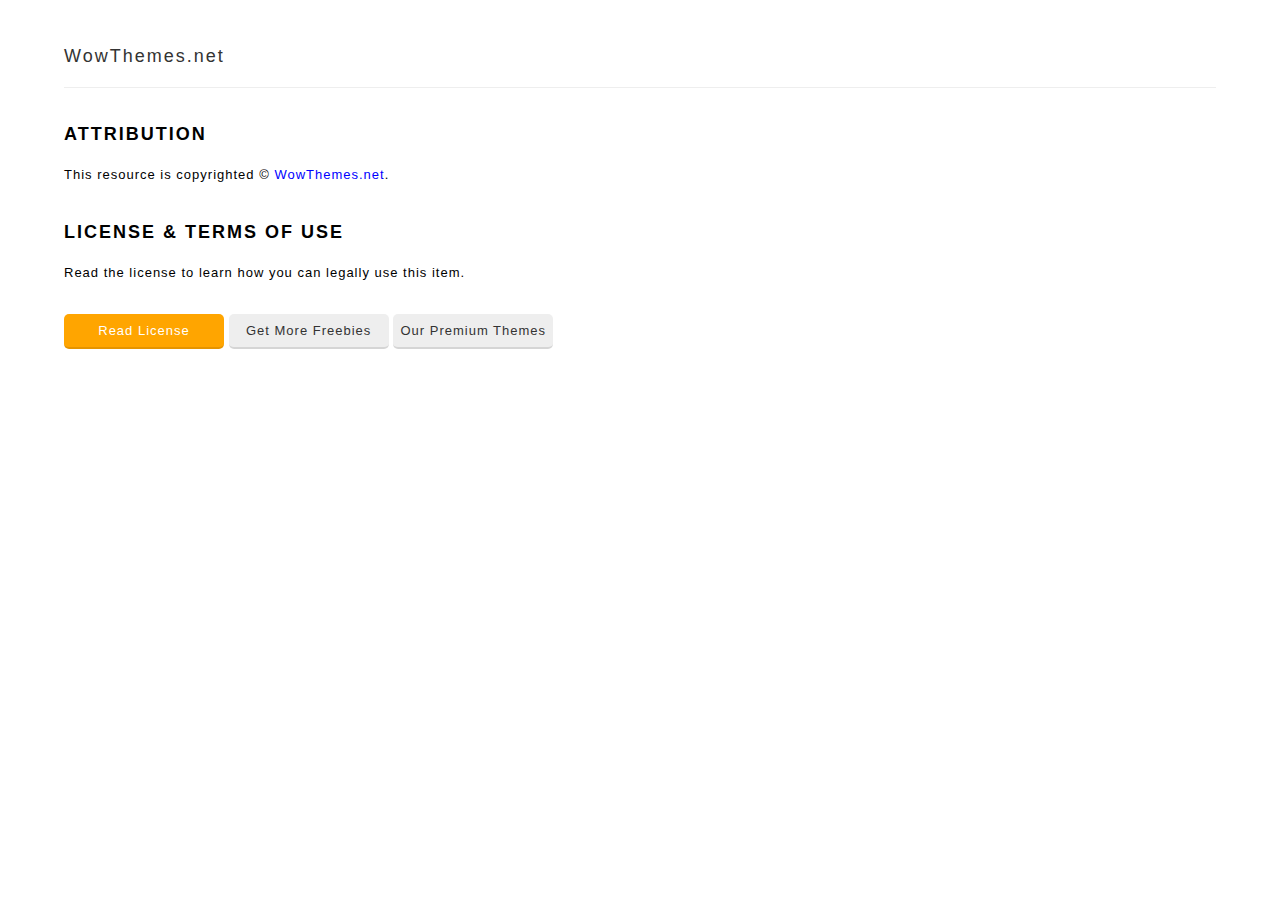
<file: nutGee/src/main/resources/templates/license.html>
<html>
<body>
<style>
h1 {font-size:18px;letter-spacing:2px;margin-top:30px;}
body {margin:0;font-family:Arial;line-height:1.8; 
    letter-spacing: 1px;
    font-size: 13px;}
hr {border-top:1px solid #eee;border-bottom:0;height:1px;}
a {text-decoration:none;color:blue;}
.btn {text-align:center;background-color:#eee;padding:5px;color:#333;border-bottom:2px solid rgba(0,0,0,0.1);border-radius:5px;min-width:150px;display:inline-block;}
.btn.green {background-color:green;color:#fff;}
.btn.orange {background-color:orange;color:#fff;}
.paypal {display: inline-block;
    font-family: inherit;
    font-size: 12px;
    font-weight: 900;
    color: #fff;
    text-align: center;
    padding: 10px 14px;
    background: #f39264;
    border: 0;
    cursor: pointer;
    outline: none;
    margin-top: 15px;
    border-bottom: 3px solid rgba(0,0,0,0.1);}
</style>
<div style="max-width:90%;margin:0px auto;margin-top:40px;">
<h1 style="border-bottom:1px solid #eee;margin-bottom:20px;padding-bottom:15px;"><a style="text-decoration:none;color:#333;font-weight:300;" href="https://www.wowthemes.net">WowThemes.net</a> <i style="color:#ccc;font-size:12px;"></i><h1>

<h1>ATTRIBUTION</h1>
This resource is copyrighted &copy; <a href="https://www.wowthemes.net">WowThemes.net</a>.
<h1>LICENSE & TERMS OF USE</h1>
Read the license to learn how you can legally use this item.
<div style="text-align:left;background:#fff;padding:30px 0;margin-top:0px;"><a class="btn orange" href="http://www.wowthemes.net/freebies-license/">Read License</a> <a class="btn" href="https://www.wowthemes.net/category/free-themes-templates/">Get More Freebies</a> <a class="btn" href="https://www.wowthemes.net/">Our Premium Themes</a> 
</div>
</div>
</body>
</html>
</file>
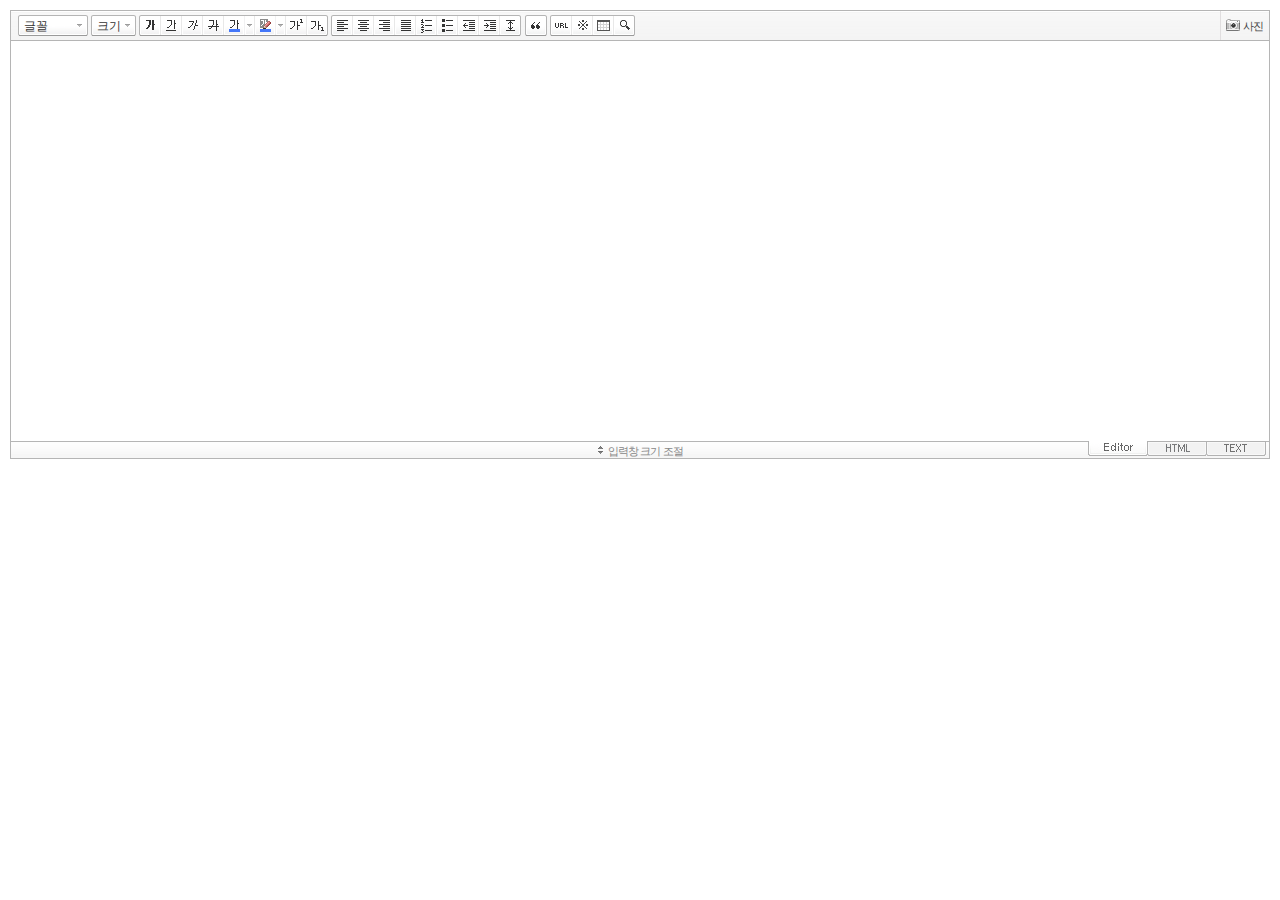
<file: nutGee/src/main/resources/static/se2/SmartEditor2Skin.html>
<!DOCTYPE HTML PUBLIC "-//W3C//DTD HTML 4.01 Transitional//EN" "http://www.w3.org/TR/html4/loose.dtd">
<html lang="ko">
<head>
<meta http-equiv="Content-Type" content="text/html; charset=utf-8">
<meta http-equiv="Content-Script-Type" content="text/javascript">
<meta http-equiv="Content-Style-Type" content="text/css">
<title>네이버 :: Smart Editor 2 &#8482;</title>
<link href="css/smart_editor2.css" rel="stylesheet" type="text/css">
<style type="text/css">
	body { margin: 10px; }
</style>
<script type="text/javascript" src="./js/lib/jindo2.all.js" charset="utf-8"></script>
<script type="text/javascript" src="./js/lib/jindo_component.js" charset="utf-8"></script>
<script type="text/javascript" src="./js/SE2M_Configuration.js" charset="utf-8"></script>	<!-- 설정 파일 -->
<script type="text/javascript" src="./js/SE2BasicCreator.js" charset="utf-8"></script>
<script type="text/javascript" src="./js/smarteditor2.min.js" charset="utf-8"></script>

<!-- 사진첨부샘플  --> 
<script type="text/javascript" src="./sample/js/plugin/hp_SE2M_AttachQuickPhoto.js" charset="utf-8"></script>
</head>
<body>



<span id="rev"></span>

<!-- SE2 Markup Start -->	
<div id="smart_editor2">
	<div id="smart_editor2_content"><a href="#se2_iframe" class="blind">글쓰기영역으로 바로가기</a>
		<div class="se2_tool" id="se2_tool">
			
			<div class="se2_text_tool husky_seditor_text_tool">
			<ul class="se2_font_type">
				<li class="husky_seditor_ui_fontName"><button type="button" class="se2_font_family" title="글꼴"><span class="husky_se2m_current_fontName">글꼴</span></button>
					<!-- 글꼴 레이어 -->
					<div class="se2_layer husky_se_fontName_layer">
						<div class="se2_in_layer">
							<ul class="se2_l_font_fam">
							<li style="display:none"><button type="button"><span>@DisplayName@<span>(</span><em style="font-family:FontFamily;">@SampleText@</em><span>)</span></span></button></li>
							<li class="se2_division husky_seditor_font_separator"></li>
							<li><button type="button"><span>나눔고딕<span>(</span><em style="font-family:'나눔고딕',NanumGothic;">가나다라</em><span>)</span></span></button></li>
							<li><button type="button"><span>나눔명조<span>(</span><em style="font-family:'나눔명조',NanumMyeongjo;">가나다라</em><span>)</span></span></button></li>
							<li><button type="button"><span>나눔고딕코딩<span>(</span><em style="font-family:'나눔고딕코딩',NanumGothicCoding;">가나다라</em><span>)</span></span></button></li>
							<li><button type="button"><span>나눔바른고딕<span>(</span><em style="font-family:'나눔바른고딕',NanumBarunGothic,NanumBarunGothicOTF;">가나다라</em><span>)</span></span></button></li>
							<li><button type="button"><span>나눔바른펜<span>(</span><em style="font-family:'나눔바른펜',NanumBarunpen;">가나다라</em><span>)</span></span></button></li>
							</ul>
						</div>
					</div>
					<!-- //글꼴 레이어 -->
				</li>

				<li class="husky_seditor_ui_fontSize"><button type="button" class="se2_font_size" title="글자크기"><span class="husky_se2m_current_fontSize">크기</span></button>
					<!-- 폰트 사이즈 레이어 -->
					<div class="se2_layer husky_se_fontSize_layer">
						<div class="se2_in_layer">
							<ul class="se2_l_font_size">
							<li><button type="button"><span style="margin-top:4px; margin-bottom:3px; margin-left:5px; font-size:7pt;">가나다라마바사<span style=" font-size:7pt;">(7pt)</span></span></button></li>
							<li><button type="button"><span style="margin-bottom:2px; font-size:8pt;">가나다라마바사<span style="font-size:8pt;">(8pt)</span></span></button></li>
							<li><button type="button"><span style="margin-bottom:1px; font-size:9pt;">가나다라마바사<span style="font-size:9pt;">(9pt)</span></span></button></li>
							<li><button type="button"><span style="margin-bottom:1px; font-size:10pt;">가나다라마바사<span style="font-size:10pt;">(10pt)</span></span></button></li>
							<li><button type="button"><span style="margin-bottom:2px; font-size:11pt;">가나다라마바사<span style="font-size:11pt;">(11pt)</span></span></button></li>
							<li><button type="button"><span style="margin-bottom:1px; font-size:12pt;">가나다라마바사<span style="font-size:12pt;">(12pt)</span></span></button></li>
							<li><button type="button"><span style="margin-bottom:2px; font-size:14pt;">가나다라마바사<span style="margin-left:6px;font-size:14pt;">(14pt)</span></span></button></li>
							<li><button type="button"><span style="margin-bottom:1px; font-size:18pt;">가나다라마바사<span style="margin-left:8px;font-size:18pt;">(18pt)</span></span></button></li>
							<li><button type="button"><span style="margin-left:3px; font-size:24pt;">가나다라마<span style="margin-left:11px;font-size:24pt;">(24pt)</span></span></button></li>
							<li><button type="button"><span style="margin-top:-1px; margin-left:3px; font-size:36pt;">가나다<span style="font-size:36pt;">(36pt)</span></span></button></li>
							</ul>
						</div>
					</div>
					<!-- //폰트 사이즈 레이어 -->
				</li>
</ul><ul>
				<li class="husky_seditor_ui_bold first_child"><button type="button" title="굵게[Ctrl+B]" class="se2_bold"><span class="_buttonRound tool_bg">굵게[Ctrl+B]</span></button></li>

				<li class="husky_seditor_ui_underline"><button type="button" title="밑줄[Ctrl+U]" class="se2_underline"><span class="_buttonRound">밑줄[Ctrl+U]</span></button></li>

				<li class="husky_seditor_ui_italic"><button type="button" title="기울임꼴[Ctrl+I]" class="se2_italic"><span class="_buttonRound">기울임꼴[Ctrl+I]</span></button></li>

				<li class="husky_seditor_ui_lineThrough"><button type="button" title="취소선[Ctrl+D]" class="se2_tdel"><span class="_buttonRound">취소선[Ctrl+D]</span></button></li>

				<li class="se2_pair husky_seditor_ui_fontColor"><span class="selected_color husky_se2m_fontColor_lastUsed" style="background-color:#4477f9"></span><span class="husky_seditor_ui_fontColorA"><button type="button" title="글자색" class="se2_fcolor"><span>글자색</span></button></span><span class="husky_seditor_ui_fontColorB"><button type="button" title="더보기" class="se2_fcolor_more"><span class="_buttonRound">더보기</span></button></span>				
					<!-- 글자색 -->
					<div class="se2_layer husky_se2m_fontcolor_layer" style="display:none">
						<div class="se2_in_layer husky_se2m_fontcolor_paletteHolder">
							<div class="se2_palette husky_se2m_color_palette">
								<ul class="se2_pick_color">
								<li><button type="button" title="#ff0000" style="background:#ff0000"><span><span>#ff0000</span></span></button></li>
								<li><button type="button" title="#ff6c00" style="background:#ff6c00"><span><span>#ff6c00</span></span></button></li>
								<li><button type="button" title="#ffaa00" style="background:#ffaa00"><span><span>#ffaa00</span></span></button></li>
								<li><button type="button" title="#ffef00" style="background:#ffef00"><span><span>#ffef00</span></span></button></li>
								<li><button type="button" title="#a6cf00" style="background:#a6cf00"><span><span>#a6cf00</span></span></button></li>
								<li><button type="button" title="#009e25" style="background:#009e25"><span><span>#009e25</span></span></button></li>
								<li><button type="button" title="#00b0a2" style="background:#00b0a2"><span><span>#00b0a2</span></span></button></li>
								<li><button type="button" title="#0075c8" style="background:#0075c8"><span><span>#0075c8</span></span></button></li>
								<li><button type="button" title="#3a32c3" style="background:#3a32c3"><span><span>#3a32c3</span></span></button></li>
								<li><button type="button" title="#7820b9" style="background:#7820b9"><span><span>#7820b9</span></span></button></li>
								<li><button type="button" title="#ef007c" style="background:#ef007c"><span><span>#ef007c</span></span></button></li>
								<li><button type="button" title="#000000" style="background:#000000"><span><span>#000000</span></span></button></li>
								<li><button type="button" title="#252525" style="background:#252525"><span><span>#252525</span></span></button></li>
								<li><button type="button" title="#464646" style="background:#464646"><span><span>#464646</span></span></button></li>
								<li><button type="button" title="#636363" style="background:#636363"><span><span>#636363</span></span></button></li>
								<li><button type="button" title="#7d7d7d" style="background:#7d7d7d"><span><span>#7d7d7d</span></span></button></li>
								<li><button type="button" title="#9a9a9a" style="background:#9a9a9a"><span><span>#9a9a9a</span></span></button></li>
								<li><button type="button" title="#ffe8e8" style="background:#ffe8e8"><span><span>#9a9a9a</span></span></button></li>
								<li><button type="button" title="#f7e2d2" style="background:#f7e2d2"><span><span>#f7e2d2</span></span></button></li>
								<li><button type="button" title="#f5eddc" style="background:#f5eddc"><span><span>#f5eddc</span></span></button></li>
								<li><button type="button" title="#f5f4e0" style="background:#f5f4e0"><span><span>#f5f4e0</span></span></button></li>
								<li><button type="button" title="#edf2c2" style="background:#edf2c2"><span><span>#edf2c2</span></span></button></li>
								<li><button type="button" title="#def7e5" style="background:#def7e5"><span><span>#def7e5</span></span></button></li>
								<li><button type="button" title="#d9eeec" style="background:#d9eeec"><span><span>#d9eeec</span></span></button></li>
								<li><button type="button" title="#c9e0f0" style="background:#c9e0f0"><span><span>#c9e0f0</span></span></button></li>
								<li><button type="button" title="#d6d4eb" style="background:#d6d4eb"><span><span>#d6d4eb</span></span></button></li>
								<li><button type="button" title="#e7dbed" style="background:#e7dbed"><span><span>#e7dbed</span></span></button></li>
								<li><button type="button" title="#f1e2ea" style="background:#f1e2ea"><span><span>#f1e2ea</span></span></button></li>
								<li><button type="button" title="#acacac" style="background:#acacac"><span><span>#acacac</span></span></button></li>
								<li><button type="button" title="#c2c2c2" style="background:#c2c2c2"><span><span>#c2c2c2</span></span></button></li>
								<li><button type="button" title="#cccccc" style="background:#cccccc"><span><span>#cccccc</span></span></button></li>
								<li><button type="button" title="#e1e1e1" style="background:#e1e1e1"><span><span>#e1e1e1</span></span></button></li>
								<li><button type="button" title="#ebebeb" style="background:#ebebeb"><span><span>#ebebeb</span></span></button></li>
								<li><button type="button" title="#ffffff" style="background:#ffffff"><span><span>#ffffff</span></span></button></li>
								</ul>
								<ul class="se2_pick_color" style="width:156px;">
								<li><button type="button" title="#e97d81" style="background:#e97d81"><span><span>#e97d81</span></span></button></li>
								<li><button type="button" title="#e19b73" style="background:#e19b73"><span><span>#e19b73</span></span></button></li>
								<li><button type="button" title="#d1b274" style="background:#d1b274"><span><span>#d1b274</span></span></button></li>
								<li><button type="button" title="#cfcca2" style="background:#cfcca2"><span><span>#cfcca2</span></span></button></li>
								<li><button type="button" title="#cfcca2" style="background:#cfcca2"><span><span>#cfcca2</span></span></button></li>
								<li><button type="button" title="#61b977" style="background:#61b977"><span><span>#61b977</span></span></button></li>
								<li><button type="button" title="#53aea8" style="background:#53aea8"><span><span>#53aea8</span></span></button></li>
								<li><button type="button" title="#518fbb" style="background:#518fbb"><span><span>#518fbb</span></span></button></li>
								<li><button type="button" title="#6a65bb" style="background:#6a65bb"><span><span>#6a65bb</span></span></button></li>
								<li><button type="button" title="#9a54ce" style="background:#9a54ce"><span><span>#9a54ce</span></span></button></li>
								<li><button type="button" title="#e573ae" style="background:#e573ae"><span><span>#e573ae</span></span></button></li>
								<li><button type="button" title="#5a504b" style="background:#5a504b"><span><span>#5a504b</span></span></button></li>
								<li><button type="button" title="#767b86" style="background:#767b86"><span><span>#767b86</span></span></button></li>
								<li><button type="button" title="#951015" style="background:#951015"><span><span>#951015</span></span></button></li>
								<li><button type="button" title="#6e391a" style="background:#6e391a"><span><span>#6e391a</span></span></button></li>
								<li><button type="button" title="#785c25" style="background:#785c25"><span><span>#785c25</span></span></button></li>
								<li><button type="button" title="#5f5b25" style="background:#5f5b25"><span><span>#5f5b25</span></span></button></li>
								<li><button type="button" title="#4c511f" style="background:#4c511f"><span><span>#4c511f</span></span></button></li>
								<li><button type="button" title="#1c4827" style="background:#1c4827"><span><span>#1c4827</span></span></button></li>
								<li><button type="button" title="#0d514c" style="background:#0d514c"><span><span>#0d514c</span></span></button></li>
								<li><button type="button" title="#1b496a" style="background:#1b496a"><span><span>#1b496a</span></span></button></li>
								<li><button type="button" title="#2b285f" style="background:#2b285f"><span><span>#2b285f</span></span></button></li>
								<li><button type="button" title="#45245b" style="background:#45245b"><span><span>#45245b</span></span></button></li>
								<li><button type="button" title="#721947" style="background:#721947"><span><span>#721947</span></span></button></li>
								<li><button type="button" title="#352e2c" style="background:#352e2c"><span><span>#352e2c</span></span></button></li>
								<li><button type="button" title="#3c3f45" style="background:#3c3f45"><span><span>#3c3f45</span></span></button></li>
								</ul>
								<button type="button" title="더보기" class="se2_view_more husky_se2m_color_palette_more_btn"><span>더보기</span></button>
								<div class="husky_se2m_color_palette_recent" style="display:none">
									<h4>최근 사용한 색</h4>
									<ul class="se2_pick_color">
									<li></li>
									<!-- 최근 사용한 색 템플릿 -->
									<!-- <li><button type="button" title="#e97d81" style="background:#e97d81"><span><span>#e97d81</span></span></button></li> -->
									<!-- //최근 사용한 색 템플릿 -->
									</ul>
								</div>								
								<div class="se2_palette2 husky_se2m_color_palette_colorpicker">
									<!--form action="http://test.emoticon.naver.com/colortable/TextAdd.nhn" method="post"-->
										<div class="se2_color_set">
											<span class="se2_selected_color"><span class="husky_se2m_cp_preview" style="background:#e97d81"></span></span><input type="text" name="" class="input_ty1 husky_se2m_cp_colorcode" value="#e97d81"><button type="button" class="se2_btn_insert husky_se2m_color_palette_ok_btn" title="입력"><span>입력</span></button></div>
										<!--input type="hidden" name="callback" value="http://test.emoticon.naver.com/colortable/result.jsp" />
										<input type="hidden" name="callback_func" value="1" />
										<input type="hidden" name="text_key" value="" />
										<input type="hidden" name="text_data" value="" />
									</form-->
									<div class="se2_gradation1 husky_se2m_cp_colpanel"></div>
									<div class="se2_gradation2 husky_se2m_cp_huepanel"></div>
								</div>
							</div>
                        </div>
					</div>
                    <!-- //글자색 -->
				</li>

				<li class="se2_pair husky_seditor_ui_BGColor"><span class="selected_color husky_se2m_BGColor_lastUsed" style="background-color:#4477f9"></span><span class="husky_seditor_ui_BGColorA"><button type="button" title="배경색" class="se2_bgcolor"><span>배경색</span></button></span><span class="husky_seditor_ui_BGColorB"><button type="button" title="더보기" class="se2_bgcolor_more"><span class="_buttonRound">더보기</span></button></span>
					<!-- 배경색 -->
					<div class="se2_layer se2_layer husky_se2m_BGColor_layer" style="display:none">
						<div class="se2_in_layer">
							<div class="se2_palette_bgcolor">
								<ul class="se2_background husky_se2m_bgcolor_list">
								<li><button type="button" title="배경색#ff0000 글자색#ffffff" style="background:#ff0000; color:#ffffff"><span><span>가나다</span></span></button></li>								
								<li><button type="button" title="배경색#6d30cf 글자색#ffffff" style="background:#6d30cf; color:#ffffff"><span><span>가나다</span></span></button></li>
								<li><button type="button" title="배경색#000000 글자색#ffffff" style="background:#000000; color:#ffffff"><span><span>가나다</span></span></button></li>
								<li><button type="button" title="배경색#ff6600 글자색#ffffff" style="background:#ff6600; color:#ffffff"><span><span>가나다</span></span></button></li>
								<li><button type="button" title="배경색#3333cc 글자색#ffffff" style="background:#3333cc; color:#ffffff"><span><span>가나다</span></span></button></li>
								<li><button type="button" title="배경색#333333 글자색#ffff00" style="background:#333333; color:#ffff00"><span><span>가나다</span></span></button></li>
								<li><button type="button" title="배경색#ffa700 글자색#ffffff" style="background:#ffa700; color:#ffffff"><span><span>가나다</span></span></button></li>
								<li><button type="button" title="배경색#009999 글자색#ffffff" style="background:#009999; color:#ffffff"><span><span>가나다</span></span></button></li>
								<li><button type="button" title="배경색#8e8e8e 글자색#ffffff" style="background:#8e8e8e; color:#ffffff"><span><span>가나다</span></span></button></li>								
								<li><button type="button" title="배경색#cc9900 글자색#ffffff" style="background:#cc9900; color:#ffffff"><span><span>가나다</span></span></button></li>
								<li><button type="button" title="배경색#77b02b 글자색#ffffff" style="background:#77b02b; color:#ffffff"><span><span>가나다</span></span></button></li>
								<li><button type="button" title="배경색#ffffff 글자색#000000" style="background:#ffffff; color:#000000"><span><span>가나다</span></span></button></li>
								</ul>
							</div>
							<div class="husky_se2m_BGColor_paletteHolder"></div>
                        </div>
					</div>
                    <!-- //배경색 -->
				</li>

				<li class="husky_seditor_ui_superscript"><button type="button" title="윗첨자" class="se2_sup"><span class="_buttonRound">윗첨자</span></button></li>

				<li class="husky_seditor_ui_subscript last_child"><button type="button" title="아래첨자" class="se2_sub"><span class="_buttonRound tool_bg">아래첨자</span></button></li>
</ul><ul>
				<li class="husky_seditor_ui_justifyleft first_child"><button type="button" title="왼쪽정렬" class="se2_left"><span class="_buttonRound tool_bg">왼쪽정렬</span></button></li>

				<li class="husky_seditor_ui_justifycenter"><button type="button" title="가운데정렬" class="se2_center"><span class="_buttonRound">가운데정렬</span></button></li>

				<li class="husky_seditor_ui_justifyright"><button type="button" title="오른쪽정렬" class="se2_right"><span class="_buttonRound">오른쪽정렬</span></button></li>

				<li class="husky_seditor_ui_justifyfull"><button type="button" title="양쪽정렬" class="se2_justify"><span class="_buttonRound">양쪽정렬</span></button></li>

				<li class="husky_seditor_ui_orderedlist"><button type="button" title="번호매기기" class="se2_ol"><span class="_buttonRound">번호매기기</span></button></li>

				<li class="husky_seditor_ui_unorderedlist"><button type="button" title="글머리기호" class="se2_ul"><span class="_buttonRound">글머리기호</span></button></li>

				<li class="husky_seditor_ui_outdent"><button type="button" title="내어쓰기[Shift+Tab]" class="se2_outdent"><span class="_buttonRound">내어쓰기[Shift+Tab]</span></button></li>

				<li class="husky_seditor_ui_indent"><button type="button" title="들여쓰기[Tab]" class="se2_indent"><span class="_buttonRound">들여쓰기[Tab]</span></button></li>			

				<li class="husky_seditor_ui_lineHeight last_child"><button type="button" title="줄간격" class="se2_lineheight" ><span class="_buttonRound tool_bg">줄간격</span></button>
					<!-- 줄간격 레이어 -->
					<div class="se2_layer husky_se2m_lineHeight_layer">
						<div class="se2_in_layer">
							<ul class="se2_l_line_height">
							<li><button type="button"><span>50%</span></button></li>
							<li><button type="button"><span>80%</span></button></li>
							<li><button type="button"><span>100%</span></button></li>
							<li><button type="button"><span>120%</span></button></li>
							<li><button type="button"><span>150%</span></button></li>
							<li><button type="button"><span>180%</span></button></li>
							<li><button type="button"><span>200%</span></button></li>
							</ul>
							<div class="se2_l_line_height_user husky_se2m_lineHeight_direct_input">
								<h3>직접 입력</h3>
								<span class="bx_input">
								<input type="text" class="input_ty1" maxlength="3" style="width:75px">
								<button type="button" title="1% 더하기" class="btn_up"><span>1% 더하기</span></button>
								<button type="button" title="1% 빼기" class="btn_down"><span>1% 빼기</span></button>
								</span>		
								<div class="btn_area">
									<button type="button" class="se2_btn_apply3"><span>적용</span></button><button type="button" class="se2_btn_cancel3"><span>취소</span></button>
								</div>
							</div>
						</div>
					</div>
					<!-- //줄간격 레이어 -->
				</li>
</ul><ul>
				<li class="husky_seditor_ui_quote single_child"><button type="button" title="인용구" class="se2_blockquote"><span class="_buttonRound tool_bg">인용구</span></button>
					<!-- 인용구 -->
					<div class="se2_layer husky_seditor_blockquote_layer" style="margin-left:-407px; display:none;">
						<div class="se2_in_layer">
							<div class="se2_quote">
								<ul>
								<li class="q1"><button type="button" class="se2_quote1"><span><span>인용구 스타일1</span></span></button></li>
								<li class="q2"><button type="button" class="se2_quote2"><span><span>인용구 스타일2</span></span></button></li>
								<li class="q3"><button type="button" class="se2_quote3"><span><span>인용구 스타일3</span></span></button></li>
								<li class="q4"><button type="button" class="se2_quote4"><span><span>인용구 스타일4</span></span></button></li>
								<li class="q5"><button type="button" class="se2_quote5"><span><span>인용구 스타일5</span></span></button></li>
								<li class="q6"><button type="button" class="se2_quote6"><span><span>인용구 스타일6</span></span></button></li>
								<li class="q7"><button type="button" class="se2_quote7"><span><span>인용구 스타일7</span></span></button></li>
								<li class="q8"><button type="button" class="se2_quote8"><span><span>인용구 스타일8</span></span></button></li>
								<li class="q9"><button type="button" class="se2_quote9"><span><span>인용구 스타일9</span></span></button></li>
								<li class="q10"><button type="button" class="se2_quote10"><span><span>인용구 스타일10</span></span></button></li>
								</ul>
								<button type="button" class="se2_cancel2"><span>적용취소</span></button>
							</div>
						</div>
					</div>
					<!-- //인용구 -->
				</li>
</ul><ul>
				<li class="husky_seditor_ui_hyperlink first_child"><button type="button" title="링크" class="se2_url"><span class="_buttonRound tool_bg">링크</span></button>
					<!-- 링크 -->
					<div class="se2_layer" style="margin-left:-285px">
						<div class="se2_in_layer">
							<div class="se2_url2">
								<input type="text" class="input_ty1" value="http://">
								<button type="button" class="se2_apply"><span>적용</span></button><button type="button" class="se2_cancel"><span>취소</span></button>
							</div>
						</div>
					</div>
					<!-- //링크 -->
				</li>

				<li class="husky_seditor_ui_sCharacter"><button type="button" title="특수기호" class="se2_character"><span class="_buttonRound">특수기호</span></button>
					<!-- 특수기호 -->
					<div class="se2_layer husky_seditor_sCharacter_layer" style="margin-left:-448px;">
						<div class="se2_in_layer">
							<div class="se2_bx_character">
								<ul class="se2_char_tab">
								<li class="active"><button type="button" title="일반기호" class="se2_char1"><span>일반기호</span></button>
									<div class="se2_s_character">
										<ul class="husky_se2m_sCharacter_list">
											<li></li>
											<!-- 일반기호 목록 -->
											<!-- <li class="hover"><button type="button"><span>｛</span></button></li><li class="active"><button type="button"><span>｝</span></button></li><li><button type="button"><span>〔</span></button></li><li><button type="button"><span>〕</span></button></li><li><button type="button"><span>〈</span></button></li><li><button type="button"><span>〉</span></button></li><li><button type="button"><span>《</span></button></li><li><button type="button"><span>》</span></button></li><li><button type="button"><span>「</span></button></li><li><button type="button"><span>」</span></button></li><li><button type="button"><span>『</span></button></li><li><button type="button"><span>』</span></button></li><li><button type="button"><span>【</span></button></li><li><button type="button"><span>】</span></button></li><li><button type="button"><span>‘</span></button></li><li><button type="button"><span>’</span></button></li><li><button type="button"><span>“</span></button></li><li><button type="button"><span>”</span></button></li><li><button type="button"><span>、</span></button></li><li><button type="button"><span>。</span></button></li><li><button type="button"><span>·</span></button></li><li><button type="button"><span>‥</span></button></li><li><button type="button"><span>…</span></button></li><li><button type="button"><span>§</span></button></li><li><button type="button"><span>※</span></button></li><li><button type="button"><span>☆</span></button></li><li><button type="button"><span>★</span></button></li><li><button type="button"><span>○</span></button></li><li><button type="button"><span>●</span></button></li><li><button type="button"><span>◎</span></button></li><li><button type="button"><span>◇</span></button></li><li><button type="button"><span>◆</span></button></li><li><button type="button"><span>□</span></button></li><li><button type="button"><span>■</span></button></li><li><button type="button"><span>△</span></button></li><li><button type="button"><span>▲</span></button></li><li><button type="button"><span>▽</span></button></li><li><button type="button"><span>▼</span></button></li><li><button type="button"><span>◁</span></button></li><li><button type="button"><span>◀</span></button></li><li><button type="button"><span>▷</span></button></li><li><button type="button"><span>▶</span></button></li><li><button type="button"><span>♤</span></button></li><li><button type="button"><span>♠</span></button></li><li><button type="button"><span>♡</span></button></li><li><button type="button"><span>♥</span></button></li><li><button type="button"><span>♧</span></button></li><li><button type="button"><span>♣</span></button></li><li><button type="button"><span>⊙</span></button></li><li><button type="button"><span>◈</span></button></li><li><button type="button"><span>▣</span></button></li><li><button type="button"><span>◐</span></button></li><li><button type="button"><span>◑</span></button></li><li><button type="button"><span>▒</span></button></li><li><button type="button"><span>▤</span></button></li><li><button type="button"><span>▥</span></button></li><li><button type="button"><span>▨</span></button></li><li><button type="button"><span>▧</span></button></li><li><button type="button"><span>▦</span></button></li><li><button type="button"><span>▩</span></button></li><li><button type="button"><span>±</span></button></li><li><button type="button"><span>×</span></button></li><li><button type="button"><span>÷</span></button></li><li><button type="button"><span>≠</span></button></li><li><button type="button"><span>≤</span></button></li><li><button type="button"><span>≥</span></button></li><li><button type="button"><span>∞</span></button></li><li><button type="button"><span>∴</span></button></li><li><button type="button"><span>°</span></button></li><li><button type="button"><span>′</span></button></li><li><button type="button"><span>″</span></button></li><li><button type="button"><span>∠</span></button></li><li><button type="button"><span>⊥</span></button></li><li><button type="button"><span>⌒</span></button></li><li><button type="button"><span>∂</span></button></li><li><button type="button"><span>≡</span></button></li><li><button type="button"><span>≒</span></button></li><li><button type="button"><span>≪</span></button></li><li><button type="button"><span>≫</span></button></li><li><button type="button"><span>√</span></button></li><li><button type="button"><span>∽</span></button></li><li><button type="button"><span>∝</span></button></li><li><button type="button"><span>∵</span></button></li><li><button type="button"><span>∫</span></button></li><li><button type="button"><span>∬</span></button></li><li><button type="button"><span>∈</span></button></li><li><button type="button"><span>∋</span></button></li><li><button type="button"><span>⊆</span></button></li><li><button type="button"><span>⊇</span></button></li><li><button type="button"><span>⊂</span></button></li><li><button type="button"><span>⊃</span></button></li><li><button type="button"><span>∪</span></button></li><li><button type="button"><span>∩</span></button></li><li><button type="button"><span>∧</span></button></li><li><button type="button"><span>∨</span></button></li><li><button type="button"><span>￢</span></button></li><li><button type="button"><span>⇒</span></button></li><li><button type="button"><span>⇔</span></button></li><li><button type="button"><span>∀</span></button></li><li><button type="button"><span>∃</span></button></li><li><button type="button"><span>´</span></button></li><li><button type="button"><span>～</span></button></li><li><button type="button"><span>ˇ</span></button></li><li><button type="button"><span>˘</span></button></li><li><button type="button"><span>˝</span></button></li><li><button type="button"><span>˚</span></button></li><li><button type="button"><span>˙</span></button></li><li><button type="button"><span>¸</span></button></li><li><button type="button"><span>˛</span></button></li><li><button type="button"><span>¡</span></button></li><li><button type="button"><span>¿</span></button></li><li><button type="button"><span>ː</span></button></li><li><button type="button"><span>∮</span></button></li><li><button type="button"><span>∑</span></button></li><li><button type="button"><span>∏</span></button></li><li><button type="button"><span>♭</span></button></li><li><button type="button"><span>♩</span></button></li><li><button type="button"><span>♪</span></button></li><li><button type="button"><span>♬</span></button></li><li><button type="button"><span>㉿</span></button></li><li><button type="button"><span>→</span></button></li><li><button type="button"><span>←</span></button></li><li><button type="button"><span>↑</span></button></li><li><button type="button"><span>↓</span></button></li><li><button type="button"><span>↔</span></button></li><li><button type="button"><span>↕</span></button></li><li><button type="button"><span>↗</span></button></li><li><button type="button"><span>↙</span></button></li><li><button type="button"><span>↖</span></button></li><li><button type="button"><span>↘</span></button></li><li><button type="button"><span>㈜</span></button></li><li><button type="button"><span>№</span></button></li><li><button type="button"><span>㏇</span></button></li><li><button type="button"><span>™</span></button></li><li><button type="button"><span>㏂</span></button></li><li><button type="button"><span>㏘</span></button></li><li><button type="button"><span>℡</span></button></li><li><button type="button"><span>♨</span></button></li><li><button type="button"><span>☏</span></button></li><li><button type="button"><span>☎</span></button></li><li><button type="button"><span>☜</span></button></li><li><button type="button"><span>☞</span></button></li><li><button type="button"><span>¶</span></button></li><li><button type="button"><span>†</span></button></li><li><button type="button"><span>‡</span></button></li><li><button type="button"><span>®</span></button></li><li><button type="button"><span>ª</span></button></li><li><button type="button"><span>º</span></button></li><li><button type="button"><span>♂</span></button></li><li><button type="button"><span>♀</span></button></li> -->
										</ul>
									</div>
								</li>
								<li><button type="button" title="숫자와 단위" class="se2_char2"><span>숫자와 단위</span></button>
									<div class="se2_s_character">
										<ul class="husky_se2m_sCharacter_list">
											<li></li>
											<!-- 숫자와 단위 목록 -->
											<!-- <li class="hover"><button type="button"><span>½</span></button></li><li><button type="button"><span>⅓</span></button></li><li><button type="button"><span>⅔</span></button></li><li><button type="button"><span>¼</span></button></li><li><button type="button"><span>¾</span></button></li><li><button type="button"><span>⅛</span></button></li><li><button type="button"><span>⅜</span></button></li><li><button type="button"><span>⅝</span></button></li><li><button type="button"><span>⅞</span></button></li><li><button type="button"><span>¹</span></button></li><li><button type="button"><span>²</span></button></li><li><button type="button"><span>³</span></button></li><li><button type="button"><span>⁴</span></button></li><li><button type="button"><span>ⁿ</span></button></li><li><button type="button"><span>₁</span></button></li><li><button type="button"><span>₂</span></button></li><li><button type="button"><span>₃</span></button></li><li><button type="button"><span>₄</span></button></li><li><button type="button"><span>Ⅰ</span></button></li><li><button type="button"><span>Ⅱ</span></button></li><li><button type="button"><span>Ⅲ</span></button></li><li><button type="button"><span>Ⅳ</span></button></li><li><button type="button"><span>Ⅴ</span></button></li><li><button type="button"><span>Ⅵ</span></button></li><li><button type="button"><span>Ⅶ</span></button></li><li><button type="button"><span>Ⅷ</span></button></li><li><button type="button"><span>Ⅸ</span></button></li><li><button type="button"><span>Ⅹ</span></button></li><li><button type="button"><span>ⅰ</span></button></li><li><button type="button"><span>ⅱ</span></button></li><li><button type="button"><span>ⅲ</span></button></li><li><button type="button"><span>ⅳ</span></button></li><li><button type="button"><span>ⅴ</span></button></li><li><button type="button"><span>ⅵ</span></button></li><li><button type="button"><span>ⅶ</span></button></li><li><button type="button"><span>ⅷ</span></button></li><li><button type="button"><span>ⅸ</span></button></li><li><button type="button"><span>ⅹ</span></button></li><li><button type="button"><span>￦</span></button></li><li><button type="button"><span>$</span></button></li><li><button type="button"><span>￥</span></button></li><li><button type="button"><span>￡</span></button></li><li><button type="button"><span>€</span></button></li><li><button type="button"><span>℃</span></button></li><li><button type="button"><span>A</span></button></li><li><button type="button"><span>℉</span></button></li><li><button type="button"><span>￠</span></button></li><li><button type="button"><span>¤</span></button></li><li><button type="button"><span>‰</span></button></li><li><button type="button"><span>㎕</span></button></li><li><button type="button"><span>㎖</span></button></li><li><button type="button"><span>㎗</span></button></li><li><button type="button"><span>ℓ</span></button></li><li><button type="button"><span>㎘</span></button></li><li><button type="button"><span>㏄</span></button></li><li><button type="button"><span>㎣</span></button></li><li><button type="button"><span>㎤</span></button></li><li><button type="button"><span>㎥</span></button></li><li><button type="button"><span>㎦</span></button></li><li><button type="button"><span>㎙</span></button></li><li><button type="button"><span>㎚</span></button></li><li><button type="button"><span>㎛</span></button></li><li><button type="button"><span>㎜</span></button></li><li><button type="button"><span>㎝</span></button></li><li><button type="button"><span>㎞</span></button></li><li><button type="button"><span>㎟</span></button></li><li><button type="button"><span>㎠</span></button></li><li><button type="button"><span>㎡</span></button></li><li><button type="button"><span>㎢</span></button></li><li><button type="button"><span>㏊</span></button></li><li><button type="button"><span>㎍</span></button></li><li><button type="button"><span>㎎</span></button></li><li><button type="button"><span>㎏</span></button></li><li><button type="button"><span>㏏</span></button></li><li><button type="button"><span>㎈</span></button></li><li><button type="button"><span>㎉</span></button></li><li><button type="button"><span>㏈</span></button></li><li><button type="button"><span>㎧</span></button></li><li><button type="button"><span>㎨</span></button></li><li><button type="button"><span>㎰</span></button></li><li><button type="button"><span>㎱</span></button></li><li><button type="button"><span>㎲</span></button></li><li><button type="button"><span>㎳</span></button></li><li><button type="button"><span>㎴</span></button></li><li><button type="button"><span>㎵</span></button></li><li><button type="button"><span>㎶</span></button></li><li><button type="button"><span>㎷</span></button></li><li><button type="button"><span>㎸</span></button></li><li><button type="button"><span>㎹</span></button></li><li><button type="button"><span>㎀</span></button></li><li><button type="button"><span>㎁</span></button></li><li><button type="button"><span>㎂</span></button></li><li><button type="button"><span>㎃</span></button></li><li><button type="button"><span>㎄</span></button></li><li><button type="button"><span>㎺</span></button></li><li><button type="button"><span>㎻</span></button></li><li><button type="button"><span>㎼</span></button></li><li><button type="button"><span>㎽</span></button></li><li><button type="button"><span>㎾</span></button></li><li><button type="button"><span>㎿</span></button></li><li><button type="button"><span>㎐</span></button></li><li><button type="button"><span>㎑</span></button></li><li><button type="button"><span>㎒</span></button></li><li><button type="button"><span>㎓</span></button></li><li><button type="button"><span>㎔</span></button></li><li><button type="button"><span>Ω</span></button></li><li><button type="button"><span>㏀</span></button></li><li><button type="button"><span>㏁</span></button></li><li><button type="button"><span>㎊</span></button></li><li><button type="button"><span>㎋</span></button></li><li><button type="button"><span>㎌</span></button></li><li><button type="button"><span>㏖</span></button></li><li><button type="button"><span>㏅</span></button></li><li><button type="button"><span>㎭</span></button></li><li><button type="button"><span>㎮</span></button></li><li><button type="button"><span>㎯</span></button></li><li><button type="button"><span>㏛</span></button></li><li><button type="button"><span>㎩</span></button></li><li><button type="button"><span>㎪</span></button></li><li><button type="button"><span>㎫</span></button></li><li><button type="button"><span>㎬</span></button></li><li><button type="button"><span>㏝</span></button></li><li><button type="button"><span>㏐</span></button></li><li><button type="button"><span>㏓</span></button></li><li><button type="button"><span>㏃</span></button></li><li><button type="button"><span>㏉</span></button></li><li><button type="button"><span>㏜</span></button></li><li><button type="button"><span>㏆</span></button></li> -->
										</ul>
									</div>
								</li>
								<li><button type="button" title="원,괄호" class="se2_char3"><span>원,괄호</span></button>
									<div class="se2_s_character">
										<ul class="husky_se2m_sCharacter_list">
											<li></li>
											<!-- 원,괄호 목록 -->
											<!-- <li><button type="button"><span>㉠</span></button></li><li><button type="button"><span>㉡</span></button></li><li><button type="button"><span>㉢</span></button></li><li><button type="button"><span>㉣</span></button></li><li><button type="button"><span>㉤</span></button></li><li><button type="button"><span>㉥</span></button></li><li><button type="button"><span>㉦</span></button></li><li><button type="button"><span>㉧</span></button></li><li><button type="button"><span>㉨</span></button></li><li><button type="button"><span>㉩</span></button></li><li><button type="button"><span>㉪</span></button></li><li><button type="button"><span>㉫</span></button></li><li><button type="button"><span>㉬</span></button></li><li><button type="button"><span>㉭</span></button></li><li><button type="button"><span>㉮</span></button></li><li><button type="button"><span>㉯</span></button></li><li><button type="button"><span>㉰</span></button></li><li><button type="button"><span>㉱</span></button></li><li><button type="button"><span>㉲</span></button></li><li><button type="button"><span>㉳</span></button></li><li><button type="button"><span>㉴</span></button></li><li><button type="button"><span>㉵</span></button></li><li><button type="button"><span>㉶</span></button></li><li><button type="button"><span>㉷</span></button></li><li><button type="button"><span>㉸</span></button></li><li><button type="button"><span>㉹</span></button></li><li><button type="button"><span>㉺</span></button></li><li><button type="button"><span>㉻</span></button></li><li><button type="button"><span>ⓐ</span></button></li><li><button type="button"><span>ⓑ</span></button></li><li><button type="button"><span>ⓒ</span></button></li><li><button type="button"><span>ⓓ</span></button></li><li><button type="button"><span>ⓔ</span></button></li><li><button type="button"><span>ⓕ</span></button></li><li><button type="button"><span>ⓖ</span></button></li><li><button type="button"><span>ⓗ</span></button></li><li><button type="button"><span>ⓘ</span></button></li><li><button type="button"><span>ⓙ</span></button></li><li><button type="button"><span>ⓚ</span></button></li><li><button type="button"><span>ⓛ</span></button></li><li><button type="button"><span>ⓜ</span></button></li><li><button type="button"><span>ⓝ</span></button></li><li><button type="button"><span>ⓞ</span></button></li><li><button type="button"><span>ⓟ</span></button></li><li><button type="button"><span>ⓠ</span></button></li><li><button type="button"><span>ⓡ</span></button></li><li><button type="button"><span>ⓢ</span></button></li><li><button type="button"><span>ⓣ</span></button></li><li><button type="button"><span>ⓤ</span></button></li><li><button type="button"><span>ⓥ</span></button></li><li><button type="button"><span>ⓦ</span></button></li><li><button type="button"><span>ⓧ</span></button></li><li><button type="button"><span>ⓨ</span></button></li><li><button type="button"><span>ⓩ</span></button></li><li><button type="button"><span>①</span></button></li><li><button type="button"><span>②</span></button></li><li><button type="button"><span>③</span></button></li><li><button type="button"><span>④</span></button></li><li><button type="button"><span>⑤</span></button></li><li><button type="button"><span>⑥</span></button></li><li><button type="button"><span>⑦</span></button></li><li><button type="button"><span>⑧</span></button></li><li><button type="button"><span>⑨</span></button></li><li><button type="button"><span>⑩</span></button></li><li><button type="button"><span>⑪</span></button></li><li><button type="button"><span>⑫</span></button></li><li><button type="button"><span>⑬</span></button></li><li><button type="button"><span>⑭</span></button></li><li><button type="button"><span>⑮</span></button></li><li><button type="button"><span>㈀</span></button></li><li><button type="button"><span>㈁</span></button></li><li class="hover"><button type="button"><span>㈂</span></button></li><li><button type="button"><span>㈃</span></button></li><li><button type="button"><span>㈄</span></button></li><li><button type="button"><span>㈅</span></button></li><li><button type="button"><span>㈆</span></button></li><li><button type="button"><span>㈇</span></button></li><li><button type="button"><span>㈈</span></button></li><li><button type="button"><span>㈉</span></button></li><li><button type="button"><span>㈊</span></button></li><li><button type="button"><span>㈋</span></button></li><li><button type="button"><span>㈌</span></button></li><li><button type="button"><span>㈍</span></button></li><li><button type="button"><span>㈎</span></button></li><li><button type="button"><span>㈏</span></button></li><li><button type="button"><span>㈐</span></button></li><li><button type="button"><span>㈑</span></button></li><li><button type="button"><span>㈒</span></button></li><li><button type="button"><span>㈓</span></button></li><li><button type="button"><span>㈔</span></button></li><li><button type="button"><span>㈕</span></button></li><li><button type="button"><span>㈖</span></button></li><li><button type="button"><span>㈗</span></button></li><li><button type="button"><span>㈘</span></button></li><li><button type="button"><span>㈙</span></button></li><li><button type="button"><span>㈚</span></button></li><li><button type="button"><span>㈛</span></button></li><li><button type="button"><span>⒜</span></button></li><li><button type="button"><span>⒝</span></button></li><li><button type="button"><span>⒞</span></button></li><li><button type="button"><span>⒟</span></button></li><li><button type="button"><span>⒠</span></button></li><li><button type="button"><span>⒡</span></button></li><li><button type="button"><span>⒢</span></button></li><li><button type="button"><span>⒣</span></button></li><li><button type="button"><span>⒤</span></button></li><li><button type="button"><span>⒥</span></button></li><li><button type="button"><span>⒦</span></button></li><li><button type="button"><span>⒧</span></button></li><li><button type="button"><span>⒨</span></button></li><li><button type="button"><span>⒩</span></button></li><li><button type="button"><span>⒪</span></button></li><li><button type="button"><span>⒫</span></button></li><li><button type="button"><span>⒬</span></button></li><li><button type="button"><span>⒭</span></button></li><li><button type="button"><span>⒮</span></button></li><li><button type="button"><span>⒯</span></button></li><li><button type="button"><span>⒰</span></button></li><li><button type="button"><span>⒱</span></button></li><li><button type="button"><span>⒲</span></button></li><li><button type="button"><span>⒳</span></button></li><li><button type="button"><span>⒴</span></button></li><li><button type="button"><span>⒵</span></button></li><li><button type="button"><span>⑴</span></button></li><li><button type="button"><span>⑵</span></button></li><li><button type="button"><span>⑶</span></button></li><li><button type="button"><span>⑷</span></button></li><li><button type="button"><span>⑸</span></button></li><li><button type="button"><span>⑹</span></button></li><li><button type="button"><span>⑺</span></button></li><li><button type="button"><span>⑻</span></button></li><li><button type="button"><span>⑼</span></button></li><li><button type="button"><span>⑽</span></button></li><li><button type="button"><span>⑾</span></button></li><li><button type="button"><span>⑿</span></button></li><li><button type="button"><span>⒀</span></button></li><li><button type="button"><span>⒁</span></button></li><li><button type="button"><span>⒂</span></button></li> -->
										</ul>
									</div>
								</li>
								<li><button type="button" title="한글" class="se2_char4"><span>한글</span></button>
									<div class="se2_s_character">
										<ul class="husky_se2m_sCharacter_list">
											<li></li>
											<!-- 한글 목록 -->
											<!-- <li><button type="button"><span>ㄱ</span></button></li><li><button type="button"><span>ㄲ</span></button></li><li><button type="button"><span>ㄳ</span></button></li><li><button type="button"><span>ㄴ</span></button></li><li><button type="button"><span>ㄵ</span></button></li><li><button type="button"><span>ㄶ</span></button></li><li><button type="button"><span>ㄷ</span></button></li><li><button type="button"><span>ㄸ</span></button></li><li><button type="button"><span>ㄹ</span></button></li><li><button type="button"><span>ㄺ</span></button></li><li><button type="button"><span>ㄻ</span></button></li><li><button type="button"><span>ㄼ</span></button></li><li><button type="button"><span>ㄽ</span></button></li><li><button type="button"><span>ㄾ</span></button></li><li><button type="button"><span>ㄿ</span></button></li><li><button type="button"><span>ㅀ</span></button></li><li><button type="button"><span>ㅁ</span></button></li><li><button type="button"><span>ㅂ</span></button></li><li><button type="button"><span>ㅃ</span></button></li><li><button type="button"><span>ㅄ</span></button></li><li><button type="button"><span>ㅅ</span></button></li><li><button type="button"><span>ㅆ</span></button></li><li><button type="button"><span>ㅇ</span></button></li><li><button type="button"><span>ㅈ</span></button></li><li><button type="button"><span>ㅉ</span></button></li><li><button type="button"><span>ㅊ</span></button></li><li><button type="button"><span>ㅋ</span></button></li><li><button type="button"><span>ㅌ</span></button></li><li><button type="button"><span>ㅍ</span></button></li><li><button type="button"><span>ㅎ</span></button></li><li><button type="button"><span>ㅏ</span></button></li><li><button type="button"><span>ㅐ</span></button></li><li><button type="button"><span>ㅑ</span></button></li><li><button type="button"><span>ㅒ</span></button></li><li><button type="button"><span>ㅓ</span></button></li><li><button type="button"><span>ㅔ</span></button></li><li><button type="button"><span>ㅕ</span></button></li><li><button type="button"><span>ㅖ</span></button></li><li><button type="button"><span>ㅗ</span></button></li><li><button type="button"><span>ㅘ</span></button></li><li><button type="button"><span>ㅙ</span></button></li><li><button type="button"><span>ㅚ</span></button></li><li><button type="button"><span>ㅛ</span></button></li><li><button type="button"><span>ㅜ</span></button></li><li><button type="button"><span>ㅝ</span></button></li><li><button type="button"><span>ㅞ</span></button></li><li><button type="button"><span>ㅟ</span></button></li><li><button type="button"><span>ㅠ</span></button></li><li><button type="button"><span>ㅡ</span></button></li><li><button type="button"><span>ㅢ</span></button></li><li><button type="button"><span>ㅣ</span></button></li><li><button type="button"><span>ㅥ</span></button></li><li><button type="button"><span>ㅦ</span></button></li><li><button type="button"><span>ㅧ</span></button></li><li><button type="button"><span>ㅨ</span></button></li><li><button type="button"><span>ㅩ</span></button></li><li><button type="button"><span>ㅪ</span></button></li><li><button type="button"><span>ㅫ</span></button></li><li><button type="button"><span>ㅬ</span></button></li><li><button type="button"><span>ㅭ</span></button></li><li><button type="button"><span>ㅮ</span></button></li><li><button type="button"><span>ㅯ</span></button></li><li><button type="button"><span>ㅰ</span></button></li><li><button type="button"><span>ㅱ</span></button></li><li><button type="button"><span>ㅲ</span></button></li><li><button type="button"><span>ㅳ</span></button></li><li><button type="button"><span>ㅴ</span></button></li><li><button type="button"><span>ㅵ</span></button></li><li><button type="button"><span>ㅶ</span></button></li><li><button type="button"><span>ㅷ</span></button></li><li><button type="button"><span>ㅸ</span></button></li><li><button type="button"><span>ㅹ</span></button></li><li><button type="button"><span>ㅺ</span></button></li><li><button type="button"><span>ㅻ</span></button></li><li><button type="button"><span>ㅼ</span></button></li><li><button type="button"><span>ㅽ</span></button></li><li><button type="button"><span>ㅾ</span></button></li><li><button type="button"><span>ㅿ</span></button></li><li><button type="button"><span>ㆀ</span></button></li><li><button type="button"><span>ㆁ</span></button></li><li><button type="button"><span>ㆂ</span></button></li><li><button type="button"><span>ㆃ</span></button></li><li><button type="button"><span>ㆄ</span></button></li><li><button type="button"><span>ㆅ</span></button></li><li><button type="button"><span>ㆆ</span></button></li><li><button type="button"><span>ㆇ</span></button></li><li><button type="button"><span>ㆈ</span></button></li><li><button type="button"><span>ㆉ</span></button></li><li><button type="button"><span>ㆊ</span></button></li><li><button type="button"><span>ㆋ</span></button></li><li><button type="button"><span>ㆌ</span></button></li><li><button type="button"><span>ㆍ</span></button></li><li><button type="button"><span>ㆎ</span></button></li> -->
										</ul>
									</div>
								</li>
								<li><button type="button" title="그리스,라틴어" class="se2_char5"><span>그리스,라틴어</span></button>
									<div class="se2_s_character">
										<ul class="husky_se2m_sCharacter_list">
											<li></li>
											<!-- 그리스,라틴어 목록 -->
											<!-- <li><button type="button"><span>Α</span></button></li><li><button type="button"><span>Β</span></button></li><li><button type="button"><span>Γ</span></button></li><li><button type="button"><span>Δ</span></button></li><li><button type="button"><span>Ε</span></button></li><li><button type="button"><span>Ζ</span></button></li><li><button type="button"><span>Η</span></button></li><li><button type="button"><span>Θ</span></button></li><li><button type="button"><span>Ι</span></button></li><li><button type="button"><span>Κ</span></button></li><li><button type="button"><span>Λ</span></button></li><li><button type="button"><span>Μ</span></button></li><li><button type="button"><span>Ν</span></button></li><li><button type="button"><span>Ξ</span></button></li><li class="hover"><button type="button"><span>Ο</span></button></li><li><button type="button"><span>Π</span></button></li><li><button type="button"><span>Ρ</span></button></li><li><button type="button"><span>Σ</span></button></li><li><button type="button"><span>Τ</span></button></li><li><button type="button"><span>Υ</span></button></li><li><button type="button"><span>Φ</span></button></li><li><button type="button"><span>Χ</span></button></li><li><button type="button"><span>Ψ</span></button></li><li><button type="button"><span>Ω</span></button></li><li><button type="button"><span>α</span></button></li><li><button type="button"><span>β</span></button></li><li><button type="button"><span>γ</span></button></li><li><button type="button"><span>δ</span></button></li><li><button type="button"><span>ε</span></button></li><li><button type="button"><span>ζ</span></button></li><li><button type="button"><span>η</span></button></li><li><button type="button"><span>θ</span></button></li><li><button type="button"><span>ι</span></button></li><li><button type="button"><span>κ</span></button></li><li><button type="button"><span>λ</span></button></li><li><button type="button"><span>μ</span></button></li><li><button type="button"><span>ν</span></button></li><li><button type="button"><span>ξ</span></button></li><li><button type="button"><span>ο</span></button></li><li><button type="button"><span>π</span></button></li><li><button type="button"><span>ρ</span></button></li><li><button type="button"><span>σ</span></button></li><li><button type="button"><span>τ</span></button></li><li><button type="button"><span>υ</span></button></li><li><button type="button"><span>φ</span></button></li><li><button type="button"><span>χ</span></button></li><li><button type="button"><span>ψ</span></button></li><li><button type="button"><span>ω</span></button></li><li><button type="button"><span>Æ</span></button></li><li><button type="button"><span>Ð</span></button></li><li><button type="button"><span>Ħ</span></button></li><li><button type="button"><span>Ĳ</span></button></li><li><button type="button"><span>Ŀ</span></button></li><li><button type="button"><span>Ł</span></button></li><li><button type="button"><span>Ø</span></button></li><li><button type="button"><span>Œ</span></button></li><li><button type="button"><span>Þ</span></button></li><li><button type="button"><span>Ŧ</span></button></li><li><button type="button"><span>Ŋ</span></button></li><li><button type="button"><span>æ</span></button></li><li><button type="button"><span>đ</span></button></li><li><button type="button"><span>ð</span></button></li><li><button type="button"><span>ħ</span></button></li><li><button type="button"><span>I</span></button></li><li><button type="button"><span>ĳ</span></button></li><li><button type="button"><span>ĸ</span></button></li><li><button type="button"><span>ŀ</span></button></li><li><button type="button"><span>ł</span></button></li><li><button type="button"><span>ł</span></button></li><li><button type="button"><span>œ</span></button></li><li><button type="button"><span>ß</span></button></li><li><button type="button"><span>þ</span></button></li><li><button type="button"><span>ŧ</span></button></li><li><button type="button"><span>ŋ</span></button></li><li><button type="button"><span>ŉ</span></button></li><li><button type="button"><span>Б</span></button></li><li><button type="button"><span>Г</span></button></li><li><button type="button"><span>Д</span></button></li><li><button type="button"><span>Ё</span></button></li><li><button type="button"><span>Ж</span></button></li><li><button type="button"><span>З</span></button></li><li><button type="button"><span>И</span></button></li><li><button type="button"><span>Й</span></button></li><li><button type="button"><span>Л</span></button></li><li><button type="button"><span>П</span></button></li><li><button type="button"><span>Ц</span></button></li><li><button type="button"><span>Ч</span></button></li><li><button type="button"><span>Ш</span></button></li><li><button type="button"><span>Щ</span></button></li><li><button type="button"><span>Ъ</span></button></li><li><button type="button"><span>Ы</span></button></li><li><button type="button"><span>Ь</span></button></li><li><button type="button"><span>Э</span></button></li><li><button type="button"><span>Ю</span></button></li><li><button type="button"><span>Я</span></button></li><li><button type="button"><span>б</span></button></li><li><button type="button"><span>в</span></button></li><li><button type="button"><span>г</span></button></li><li><button type="button"><span>д</span></button></li><li><button type="button"><span>ё</span></button></li><li><button type="button"><span>ж</span></button></li><li><button type="button"><span>з</span></button></li><li><button type="button"><span>и</span></button></li><li><button type="button"><span>й</span></button></li><li><button type="button"><span>л</span></button></li><li><button type="button"><span>п</span></button></li><li><button type="button"><span>ф</span></button></li><li><button type="button"><span>ц</span></button></li><li><button type="button"><span>ч</span></button></li><li><button type="button"><span>ш</span></button></li><li><button type="button"><span>щ</span></button></li><li><button type="button"><span>ъ</span></button></li><li><button type="button"><span>ы</span></button></li><li><button type="button"><span>ь</span></button></li><li><button type="button"><span>э</span></button></li><li><button type="button"><span>ю</span></button></li><li><button type="button"><span>я</span></button></li> -->
										</ul>
									</div>
								</li>
								<li><button type="button" title="일본어" class="se2_char6"><span>일본어</span></button>
									<div class="se2_s_character">
										<ul class="husky_se2m_sCharacter_list">
											<li></li>
											<!-- 일본어 목록 -->
											<!-- <li><button type="button"><span>ぁ</span></button></li><li class="hover"><button type="button"><span>あ</span></button></li><li><button type="button"><span>ぃ</span></button></li><li><button type="button"><span>い</span></button></li><li><button type="button"><span>ぅ</span></button></li><li><button type="button"><span>う</span></button></li><li><button type="button"><span>ぇ</span></button></li><li><button type="button"><span>え</span></button></li><li><button type="button"><span>ぉ</span></button></li><li><button type="button"><span>お</span></button></li><li><button type="button"><span>か</span></button></li><li><button type="button"><span>が</span></button></li><li><button type="button"><span>き</span></button></li><li><button type="button"><span>ぎ</span></button></li><li><button type="button"><span>く</span></button></li><li><button type="button"><span>ぐ</span></button></li><li><button type="button"><span>け</span></button></li><li><button type="button"><span>げ</span></button></li><li><button type="button"><span>こ</span></button></li><li><button type="button"><span>ご</span></button></li><li><button type="button"><span>さ</span></button></li><li><button type="button"><span>ざ</span></button></li><li><button type="button"><span>し</span></button></li><li><button type="button"><span>じ</span></button></li><li><button type="button"><span>す</span></button></li><li><button type="button"><span>ず</span></button></li><li><button type="button"><span>せ</span></button></li><li><button type="button"><span>ぜ</span></button></li><li><button type="button"><span>そ</span></button></li><li><button type="button"><span>ぞ</span></button></li><li><button type="button"><span>た</span></button></li><li><button type="button"><span>だ</span></button></li><li><button type="button"><span>ち</span></button></li><li><button type="button"><span>ぢ</span></button></li><li><button type="button"><span>っ</span></button></li><li><button type="button"><span>つ</span></button></li><li><button type="button"><span>づ</span></button></li><li><button type="button"><span>て</span></button></li><li><button type="button"><span>で</span></button></li><li><button type="button"><span>と</span></button></li><li><button type="button"><span>ど</span></button></li><li><button type="button"><span>な</span></button></li><li><button type="button"><span>に</span></button></li><li><button type="button"><span>ぬ</span></button></li><li><button type="button"><span>ね</span></button></li><li><button type="button"><span>の</span></button></li><li><button type="button"><span>は</span></button></li><li><button type="button"><span>ば</span></button></li><li><button type="button"><span>ぱ</span></button></li><li><button type="button"><span>ひ</span></button></li><li><button type="button"><span>び</span></button></li><li><button type="button"><span>ぴ</span></button></li><li><button type="button"><span>ふ</span></button></li><li><button type="button"><span>ぶ</span></button></li><li><button type="button"><span>ぷ</span></button></li><li><button type="button"><span>へ</span></button></li><li><button type="button"><span>べ</span></button></li><li><button type="button"><span>ぺ</span></button></li><li><button type="button"><span>ほ</span></button></li><li><button type="button"><span>ぼ</span></button></li><li><button type="button"><span>ぽ</span></button></li><li><button type="button"><span>ま</span></button></li><li><button type="button"><span>み</span></button></li><li><button type="button"><span>む</span></button></li><li><button type="button"><span>め</span></button></li><li><button type="button"><span>も</span></button></li><li><button type="button"><span>ゃ</span></button></li><li><button type="button"><span>や</span></button></li><li><button type="button"><span>ゅ</span></button></li><li><button type="button"><span>ゆ</span></button></li><li><button type="button"><span>ょ</span></button></li><li><button type="button"><span>よ</span></button></li><li><button type="button"><span>ら</span></button></li><li><button type="button"><span>り</span></button></li><li><button type="button"><span>る</span></button></li><li><button type="button"><span>れ</span></button></li><li><button type="button"><span>ろ</span></button></li><li><button type="button"><span>ゎ</span></button></li><li><button type="button"><span>わ</span></button></li><li><button type="button"><span>ゐ</span></button></li><li><button type="button"><span>ゑ</span></button></li><li><button type="button"><span>を</span></button></li><li><button type="button"><span>ん</span></button></li><li><button type="button"><span>ァ</span></button></li><li><button type="button"><span>ア</span></button></li><li><button type="button"><span>ィ</span></button></li><li><button type="button"><span>イ</span></button></li><li><button type="button"><span>ゥ</span></button></li><li><button type="button"><span>ウ</span></button></li><li><button type="button"><span>ェ</span></button></li><li><button type="button"><span>エ</span></button></li><li><button type="button"><span>ォ</span></button></li><li><button type="button"><span>オ</span></button></li><li><button type="button"><span>カ</span></button></li><li><button type="button"><span>ガ</span></button></li><li><button type="button"><span>キ</span></button></li><li><button type="button"><span>ギ</span></button></li><li><button type="button"><span>ク</span></button></li><li><button type="button"><span>グ</span></button></li><li><button type="button"><span>ケ</span></button></li><li><button type="button"><span>ゲ</span></button></li><li><button type="button"><span>コ</span></button></li><li><button type="button"><span>ゴ</span></button></li><li><button type="button"><span>サ</span></button></li><li><button type="button"><span>ザ</span></button></li><li><button type="button"><span>シ</span></button></li><li><button type="button"><span>ジ</span></button></li><li><button type="button"><span>ス</span></button></li><li><button type="button"><span>ズ</span></button></li><li><button type="button"><span>セ</span></button></li><li><button type="button"><span>ゼ</span></button></li><li><button type="button"><span>ソ</span></button></li><li><button type="button"><span>ゾ</span></button></li><li><button type="button"><span>タ</span></button></li><li><button type="button"><span>ダ</span></button></li><li><button type="button"><span>チ</span></button></li><li><button type="button"><span>ヂ</span></button></li><li><button type="button"><span>ッ</span></button></li><li><button type="button"><span>ツ</span></button></li><li><button type="button"><span>ヅ</span></button></li><li><button type="button"><span>テ</span></button></li><li><button type="button"><span>デ</span></button></li><li><button type="button"><span>ト</span></button></li><li><button type="button"><span>ド</span></button></li><li><button type="button"><span>ナ</span></button></li><li><button type="button"><span>ニ</span></button></li><li><button type="button"><span>ヌ</span></button></li><li><button type="button"><span>ネ</span></button></li><li><button type="button"><span>ノ</span></button></li><li><button type="button"><span>ハ</span></button></li><li><button type="button"><span>バ</span></button></li><li><button type="button"><span>パ</span></button></li><li><button type="button"><span>ヒ</span></button></li><li><button type="button"><span>ビ</span></button></li><li><button type="button"><span>ピ</span></button></li><li><button type="button"><span>フ</span></button></li><li><button type="button"><span>ブ</span></button></li><li><button type="button"><span>プ</span></button></li><li><button type="button"><span>ヘ</span></button></li><li><button type="button"><span>ベ</span></button></li><li><button type="button"><span>ペ</span></button></li><li><button type="button"><span>ホ</span></button></li><li><button type="button"><span>ボ</span></button></li><li><button type="button"><span>ポ</span></button></li><li><button type="button"><span>マ</span></button></li><li><button type="button"><span>ミ</span></button></li><li><button type="button"><span>ム</span></button></li><li><button type="button"><span>メ</span></button></li><li><button type="button"><span>モ</span></button></li><li><button type="button"><span>ャ</span></button></li><li><button type="button"><span>ヤ</span></button></li><li><button type="button"><span>ュ</span></button></li><li><button type="button"><span>ユ</span></button></li><li><button type="button"><span>ョ</span></button></li><li><button type="button"><span>ヨ</span></button></li><li><button type="button"><span>ラ</span></button></li><li><button type="button"><span>リ</span></button></li><li><button type="button"><span>ル</span></button></li><li><button type="button"><span>レ</span></button></li><li><button type="button"><span>ロ</span></button></li><li><button type="button"><span>ヮ</span></button></li><li><button type="button"><span>ワ</span></button></li><li><button type="button"><span>ヰ</span></button></li><li><button type="button"><span>ヱ</span></button></li><li><button type="button"><span>ヲ</span></button></li><li><button type="button"><span>ン</span></button></li><li><button type="button"><span>ヴ</span></button></li><li><button type="button"><span>ヵ</span></button></li><li><button type="button"><span>ヶ</span></button></li> -->
										</ul>
									</div>
								</li>
								</ul>
								<p class="se2_apply_character">
									<label for="char_preview">선택한 기호</label> <input type="text" name="char_preview" id="char_preview" value="®º⊆●○" class="input_ty1"><button type="button" class="se2_confirm"><span>적용</span></button><button type="button" class="se2_cancel husky_se2m_sCharacter_close"><span>취소</span></button>
								</p>
							</div>
						</div>
					</div>
					<!-- //특수기호 -->
				</li>

				<li class="husky_seditor_ui_table"><button type="button" title="표" class="se2_table"><span class="_buttonRound">표</span></button>
					<!--@lazyload_html create_table-->
					<!-- 표 -->
					<div class="se2_layer husky_se2m_table_layer" style="margin-left:-171px">
						<div class="se2_in_layer">
							<div class="se2_table_set">
								<fieldset>
								<legend>칸수 지정</legend>
									<dl class="se2_cell_num">
									<dt><label for="row">행</label></dt>
									<dd><input id="row" name="" type="text" maxlength="2" value="4" class="input_ty2">
										<button type="button" class="se2_add"><span>1행추가</span></button>
										<button type="button" class="se2_del"><span>1행삭제</span></button>
									</dd>
									<dt><label for="col">열</label></dt>
									<dd><input id="col" name="" type="text" maxlength="2" value="4" class="input_ty2">
										<button type="button" class="se2_add"><span>1열추가</span></button>
										<button type="button" class="se2_del"><span>1열삭제</span></button>
									</dd>
									</dl>
									<table border="0" cellspacing="1" class="se2_pre_table husky_se2m_table_preview">
									<tr>
									<td>&nbsp;</td>
									<td>&nbsp;</td>
									<td>&nbsp;</td>
									<td>&nbsp;</td>
									</tr>
									<tr>
									<td>&nbsp;</td>
									<td>&nbsp;</td>
									<td>&nbsp;</td>
									<td>&nbsp;</td>
									</tr>
									<tr>
									<td>&nbsp;</td>
									<td>&nbsp;</td>
									<td>&nbsp;</td>
									<td>&nbsp;</td>
									</tr>
									</table>
								</fieldset>
								<fieldset>
									<legend>속성직접입력</legend>
									<dl class="se2_t_proper1">
									<dt><input type="radio" id="se2_tbp1" name="se2_tbp" checked><label for="se2_tbp1">속성직접입력</label></dt>
									<dd>
										<dl class="se2_t_proper1_1">
										<dt><label>표스타일</label></dt>
										<dd><div class="se2_select_ty1"><span class="se2_b_style3 husky_se2m_table_border_style_preview"></span><button type="button" title="더보기" class="se2_view_more"><span>더보기</span></button></div>
											<!-- 레이어 : 테두리스타일 -->
											<div class="se2_layer_b_style husky_se2m_table_border_style_layer" style="display:none">
												<ul>
												<li><button type="button" class="se2_b_style1"><span class="se2m_no_border">테두리없음</span></button></li>
												<li><button type="button" class="se2_b_style2"><span><span>테두리스타일2</span></span></button></li>
												<li><button type="button" class="se2_b_style3"><span><span>테두리스타일3</span></span></button></li>
												<li><button type="button" class="se2_b_style4"><span><span>테두리스타일4</span></span></button></li>
												<li><button type="button" class="se2_b_style5"><span><span>테두리스타일5</span></span></button></li>
												<li><button type="button" class="se2_b_style6"><span><span>테두리스타일6</span></span></button></li>
												<li><button type="button" class="se2_b_style7"><span><span>테두리스타일7</span></span></button></li>
												</ul>
											</div>
											<!-- //레이어 : 테두리스타일 -->
										</dd>
										</dl>
										<dl class="se2_t_proper1_1 se2_t_proper1_2">
										<dt><label for="se2_b_width">테두리두께</label></dt>
										<dd><input id="se2_b_width" name="" type="text" maxlength="2" value="1" class="input_ty1">
											<button type="button" title="1px 더하기" class="se2_add se2m_incBorder"><span>1px 더하기</span></button>
											<button type="button" title="1px 빼기" class="se2_del se2m_decBorder"><span>1px 빼기</span></button>
										</dd>
										</dl>
										<dl class="se2_t_proper1_1 se2_t_proper1_3">
										<dt><label for="se2_b_color">테두리색</label></dt>
										<dd><input id="se2_b_color" name="" type="text" maxlength="7" value="#cccccc" class="input_ty3"><span class="se2_pre_color"><button type="button" style="background:#cccccc;"><span>색찾기</span></button></span>	
										<!-- 레이어 : 테두리색 -->
											<div class="se2_layer se2_b_t_b1" style="clear:both;display:none;position:absolute;top:20px;left:-147px;">
												<div class="se2_in_layer husky_se2m_table_border_color_pallet">
												</div>
											</div>
										<!-- //레이어 : 테두리색-->
										</dd>
										</dl>
										<div class="se2_t_dim0"></div><!-- 테두리 없음일때 딤드레이어 -->
										<dl class="se2_t_proper1_1 se2_t_proper1_4">
										<dt><label for="se2_cellbg">셀 배경색</label></dt>
										<dd><input id="se2_cellbg" name="" type="text" maxlength="7" value="#ffffff" class="input_ty3"><span class="se2_pre_color"><button type="button" style="background:#ffffff;"><span>색찾기</span></button></span>
										<!-- 레이어 : 셀배경색 -->
										<div class="se2_layer se2_b_t_b1" style="clear:both;display:none;position:absolute;top:20px;left:-147px;">
											<div class="se2_in_layer husky_se2m_table_bgcolor_pallet">
											</div>
										</div>
										<!-- //레이어 : 셀배경색-->
										</dd>
										</dl>
									</dd>
									</dl>
								</fieldset>
								<fieldset>
									<legend>표스타일</legend>
									<dl class="se2_t_proper2">
									<dt><input type="radio" id="se2_tbp2" name="se2_tbp"><label for="se2_tbp2">스타일 선택</label></dt>
									<dd><div class="se2_select_ty2"><span class="se2_t_style1 husky_se2m_table_style_preview"></span><button type="button" title="더보기" class="se2_view_more"><span>더보기</span></button></div>
										<!-- 레이어 : 표템플릿선택 -->
										<div class="se2_layer_t_style husky_se2m_table_style_layer" style="display:none">
											<ul class="se2_scroll">
											<li><button type="button" class="se2_t_style1"><span>표스타일1</span></button></li>
											<li><button type="button" class="se2_t_style2"><span>표스타일2</span></button></li>
											<li><button type="button" class="se2_t_style3"><span>표스타일3</span></button></li>
											<li><button type="button" class="se2_t_style4"><span>표스타일4</span></button></li>
											<li><button type="button" class="se2_t_style5"><span>표스타일5</span></button></li>
											<li><button type="button" class="se2_t_style6"><span>표스타일6</span></button></li>
											<li><button type="button" class="se2_t_style7"><span>표스타일7</span></button></li>
											<li><button type="button" class="se2_t_style8"><span>표스타일8</span></button></li>
											<li><button type="button" class="se2_t_style9"><span>표스타일9</span></button></li>
											<li><button type="button" class="se2_t_style10"><span>표스타일10</span></button></li>
											<li><button type="button" class="se2_t_style11"><span>표스타일11</span></button></li>
											<li><button type="button" class="se2_t_style12"><span>표스타일12</span></button></li>
											<li><button type="button" class="se2_t_style13"><span>표스타일13</span></button></li>
											<li><button type="button" class="se2_t_style14"><span>표스타일14</span></button></li>
											<li><button type="button" class="se2_t_style15"><span>표스타일15</span></button></li>
											<li><button type="button" class="se2_t_style16"><span>표스타일16</span></button></li>
											</ul>
										</div>
										<!-- //레이어 : 표템플릿선택 -->
									</dd>
									</dl>
								</fieldset>
								<p class="se2_btn_area">
									<button type="button" class="se2_apply"><span>적용</span></button><button type="button" class="se2_cancel"><span>취소</span></button>
								</p>
								<!-- 딤드레이어 -->
								<div class="se2_t_dim3"></div>
								<!-- //딤드레이어 -->
							</div>
						</div>
					</div>
					<!-- //표 -->
					<!--//@lazyload_html-->
				</li>

				<li class="husky_seditor_ui_findAndReplace last_child"><button type="button" title="찾기/바꾸기" class="se2_find"><span class="_buttonRound tool_bg">찾기/바꾸기</span></button>
					<!--@lazyload_html find_and_replace-->
					<!-- 찾기/바꾸기 -->
					<div class="se2_layer husky_se2m_findAndReplace_layer" style="margin-left:-238px;">
						<div class="se2_in_layer">
							<div class="se2_bx_find_revise">
								<button type="button" title="닫기" class="se2_close husky_se2m_cancel"><span>닫기</span></button>
								<h3>찾기/바꾸기</h3>
								<ul>
								<li class="active"><button type="button" class="se2_tabfind"><span>찾기</span></button></li>
								<li><button type="button" class="se2_tabrevise"><span>바꾸기</span></button></li>
								</ul>
								<div class="se2_in_bx_find husky_se2m_find_ui" style="display:block">
									<dl>
									<dt><label for="find_word">찾을 단어</label></dt><dd><input type="text" id="find_word" value="스마트에디터" class="input_ty1"></dd>
									</dl>
									<p class="se2_find_btns">
										<button type="button" class="se2_find_next husky_se2m_find_next"><span>다음 찾기</span></button><button type="button" class="se2_cancel husky_se2m_cancel"><span>취소</span></button>
									</p>
								</div>
								<div class="se2_in_bx_revise husky_se2m_replace_ui" style="display:none">
									<dl>
									<dt><label for="find_word2">찾을 단어</label></dt><dd><input type="text" id="find_word2" value="스마트에디터" class="input_ty1"></dd>
									<dt><label for="revise_word">바꿀 단어</label></dt><dd><input type="text" id="revise_word" value="스마트에디터" class="input_ty1"></dd>
									</dl>
									<p class="se2_find_btns">
										<button type="button" class="se2_find_next2 husky_se2m_replace_find_next"><span>다음 찾기</span></button><button type="button" class="se2_revise1 husky_se2m_replace"><span>바꾸기</span></button><button type="button" class="se2_revise2 husky_se2m_replace_all"><span>모두 바꾸기</span></button><button type="button" class="se2_cancel husky_se2m_cancel"><span>취소</span></button>
									</p>
								</div>
								<button type="button" title="닫기" class="se2_close husky_se2m_cancel"><span>닫기</span></button>
							</div>
						</div>
					</div>
					<!-- //찾기/바꾸기 -->
					<!--//@lazyload_html-->
				</li>
</ul>
				<ul class="se2_multy">
					<li class="se2_mn husky_seditor_ui_photo_attach"><button type="button" class="se2_photo ico_btn"><span class="se2_icon"></span><span class="se2_mntxt">사진<span class="se2_new"></span></span></button></li>
				</ul>
			</div>
			<!-- //704이상 -->
		</div>
		
				<!-- 접근성 도움말 레이어 -->
		<div class="se2_layer se2_accessibility" style="display:none;">
			<div class="se2_in_layer">
				<button type="button" title="닫기" class="se2_close"><span>닫기</span></button>
				<h3><strong>접근성 도움말</strong></h3>
				<div class="box_help">
					<div>
						<strong>툴바</strong>
						<p>ALT+F10 을 누르면 툴바로 이동합니다. 다음 버튼은 TAB 으로 이전 버튼은 SHIFT+TAB 으로 이동 가능합니다. ENTER 를 누르면 해당 버튼의 기능이 동작하고 글쓰기 영역으로 포커스가 이동합니다. ESC 를 누르면 아무런 기능을 실행하지 않고 글쓰기 영역으로 포커스가 이동합니다.</p>
						<strong>빠져 나가기</strong>
						<p>ALT+. 를 누르면 스마트 에디터 다음 요소로 ALT+, 를 누르면 스마트에디터 이전 요소로 빠져나갈 수 있습니다.</p>
						<strong>명령어 단축키</strong>
						<ul>
						<li>CTRL+B <span>굵게</span></li>
						<li>SHIFT+TAB <span>내어쓰기</span></li>
						<li>CTRL+U <span>밑줄</span></li>
						<li>CTRL+F <span>찾기</span></li>
						<li>CTRL+I <span>기울임 글꼴</span></li>
						<li>CTRL+H <span>바꾸기</span></li>
						<li>CTRL+D <span>취소선</span></li>
						<li>CTRL+K <span>링크걸기</span></li>
						<li>TAB <span>들여쓰기</span></li>
						</ul>
					</div>
				</div>
				<div class="se2_btns">
					<button type="button" class="se2_close2"><span>닫기</span></button>
				</div>
			</div>
		</div>		
		<!-- //접근성 도움말 레이어 -->

		<hr>
		<!-- 입력 -->
		<div class="se2_input_area husky_seditor_editing_area_container">
			
			
			<iframe src="about:blank" id="se2_iframe" name="se2_iframe" class="se2_input_wysiwyg" width="400" height="300" title="글쓰기 영역 : 도구 모음은 ALT+F10을, 도움말은 ALT+0을 누르세요." frameborder="0" style="display:block;"></iframe>
			<textarea name="" rows="10" cols="100" title="HTML 편집 모드" class="se2_input_syntax se2_input_htmlsrc" style="display:none;outline-style:none;resize:none"> </textarea>
			<textarea name="" rows="10" cols="100" title="TEXT 편집 모드" class="se2_input_syntax se2_input_text" style="display:none;outline-style:none;resize:none;"> </textarea>
			
			<!-- 입력창 조절 안내 레이어 -->
			<div class="ly_controller husky_seditor_resize_notice" style="z-index:20;display:none;">
				<p>아래 영역을 드래그하여 입력창 크기를 조절할 수 있습니다.</p>
				<button type="button" title="닫기" class="bt_clse"><span>닫기</span></button>
				<span class="ic_arr"></span>
			</div>
			<!-- //입력창 조절 안내 레이어 -->
						<div class="quick_wrap">
				<!-- 표/글양식 간단편집기 -->
				<!--@lazyload_html qe_table-->
				<div class="q_table_wrap" style="z-index: 150;">
				<button class="_fold se2_qmax q_open_table_full" style="position:absolute; display:none;top:340px;left:210px;z-index:30;" title="최대화" type="button"><span>퀵에디터최대화</span></button>
				<div class="_full se2_qeditor se2_table_set" style="position:absolute;display:none;top:135px;left:661px;z-index:30;">
					<div class="se2_qbar q_dragable"><span class="se2_qmini"><button title="최소화" class="q_open_table_fold"><span>퀵에디터최소화</span></button></span></div>
					<div class="se2_qbody0">
						<div class="se2_qbody">
							<dl class="se2_qe1">
							<dt>삽입</dt><dd><button class="se2_addrow" title="행삽입" type="button"><span>행삽입</span></button><button class="se2_addcol" title="열삽입" type="button"><span>열삽입</span></button></dd>
							<dt>분할</dt><dd><button class="se2_seprow" title="행분할" type="button"><span>행분할</span></button><button class="se2_sepcol" title="열분할" type="button"><span>열분할</span></button></dd>

							<dt>삭제</dt><dd><button class="se2_delrow" title="행삭제" type="button"><span>행삭제</span></button><button class="se2_delcol" title="열삭제" type="button"><span>열삭제</span></button></dd>
							<dt>병합</dt><dd><button class="se2_merrow" title="행병합" type="button"><span>행병합</span></button></dd>
							</dl>
							<div class="se2_qe2 se2_qe2_3"> <!-- 테이블 퀵에디터의 경우만,  se2_qe2_3제거 -->
								<!-- 샐배경색 -->
								<dl class="se2_qe2_1">

								<dt><input type="radio" checked="checked" name="se2_tbp3" id="se2_cellbg2" class="husky_se2m_radio_bgc"><label for="se2_cellbg2">셀 배경색</label></dt>
								<dd><span class="se2_pre_color"><button style="background: none repeat scroll 0% 0% rgb(255, 255, 255);" type="button" class="husky_se2m_table_qe_bgcolor_btn"><span>색찾기</span></button></span>		
									<!-- layer:셀배경색 -->
									<div style="display:none;position:absolute;top:20px;left:0px;" class="se2_layer se2_b_t_b1">
										<div class="se2_in_layer husky_se2m_tbl_qe_bg_paletteHolder">
										</div>
									</div>
									<!-- //layer:셀배경색-->

								</dd>
								</dl>
								<!-- //샐배경색 -->
								<!-- 배경이미지선택 -->
								<dl style="display: none;" class="se2_qe2_2 husky_se2m_tbl_qe_review_bg">
								<dt><input type="radio" name="se2_tbp3" id="se2_cellbg3" class="husky_se2m_radio_bgimg"><label for="se2_cellbg3">이미지</label></dt>
								<dd><span class="se2_pre_bgimg"><button class="husky_se2m_table_qe_bgimage_btn se2_cellimg0" type="button"><span>배경이미지선택</span></button></span>
									<!-- layer:배경이미지선택 -->
									<div style="display:none;position:absolute;top:20px;left:-155px;" class="se2_layer se2_b_t_b1">
										<div class="se2_in_layer husky_se2m_tbl_qe_bg_img_paletteHolder">
											<ul class="se2_cellimg_set">
											<li><button class="se2_cellimg0" type="button"><span>배경없음</span></button></li>
											<li><button class="se2_cellimg1" type="button"><span>배경1</span></button></li>
											<li><button class="se2_cellimg2" type="button"><span>배경2</span></button></li>
											<li><button class="se2_cellimg3" type="button"><span>배경3</span></button></li>
											<li><button class="se2_cellimg4" type="button"><span>배경4</span></button></li>
											<li><button class="se2_cellimg5" type="button"><span>배경5</span></button></li>
											<li><button class="se2_cellimg6" type="button"><span>배경6</span></button></li>
											<li><button class="se2_cellimg7" type="button"><span>배경7</span></button></li>
											<li><button class="se2_cellimg8" type="button"><span>배경8</span></button></li>
											<li><button class="se2_cellimg9" type="button"><span>배경9</span></button></li>
											<li><button class="se2_cellimg10" type="button"><span>배경10</span></button></li>
											<li><button class="se2_cellimg11" type="button"><span>배경11</span></button></li>
											<li><button class="se2_cellimg12" type="button"><span>배경12</span></button></li>
											<li><button class="se2_cellimg13" type="button"><span>배경13</span></button></li>
											<li><button class="se2_cellimg14" type="button"><span>배경14</span></button></li>
											<li><button class="se2_cellimg15" type="button"><span>배경15</span></button></li>
											<li><button class="se2_cellimg16" type="button"><span>배경16</span></button></li>
											<li><button class="se2_cellimg17" type="button"><span>배경17</span></button></li>
											<li><button class="se2_cellimg18" type="button"><span>배경18</span></button></li>
											<li><button class="se2_cellimg19" type="button"><span>배경19</span></button></li>
											<li><button class="se2_cellimg20" type="button"><span>배경20</span></button></li>
											<li><button class="se2_cellimg21" type="button"><span>배경21</span></button></li>
											<li><button class="se2_cellimg22" type="button"><span>배경22</span></button></li>
											<li><button class="se2_cellimg23" type="button"><span>배경23</span></button></li>
											<li><button class="se2_cellimg24" type="button"><span>배경24</span></button></li>
											<li><button class="se2_cellimg25" type="button"><span>배경25</span></button></li>
											<li><button class="se2_cellimg26" type="button"><span>배경26</span></button></li>
											<li><button class="se2_cellimg27" type="button"><span>배경27</span></button></li>
											<li><button class="se2_cellimg28" type="button"><span>배경28</span></button></li>
											<li><button class="se2_cellimg29" type="button"><span>배경29</span></button></li>
											<li><button class="se2_cellimg30" type="button"><span>배경30</span></button></li>
											<li><button class="se2_cellimg31" type="button"><span>배경31</span></button></li>
											</ul>
										</div>
									</div>
									<!-- //layer:배경이미지선택-->
								</dd>
								</dl>
								<!-- //배경이미지선택 -->
							</div>
							<dl style="display: block;" class="se2_qe3 se2_t_proper2">
							<dt><input type="radio" name="se2_tbp3" id="se2_tbp4" class="husky_se2m_radio_template"><label for="se2_tbp4">표 스타일</label></dt>
							<dd>
								<div class="se2_qe3_table">
								<div class="se2_select_ty2"><span class="se2_t_style1"></span><button class="se2_view_more husky_se2m_template_more" title="더보기" type="button"><span>더보기</span></button></div>
								<!-- layer:표스타일 -->
								<div style="display:none;top:33px;left:0;margin:0;" class="se2_layer_t_style">
									<ul>
									<li><button class="se2_t_style1" type="button"><span>표 스타일1</span></button></li>
									<li><button class="se2_t_style2" type="button"><span>표 스타일2</span></button></li>
									<li><button class="se2_t_style3" type="button"><span>표 스타일3</span></button></li>
									<li><button class="se2_t_style4" type="button"><span>표 스타일4</span></button></li>
									<li><button class="se2_t_style5" type="button"><span>표 스타일5</span></button></li>
									<li><button class="se2_t_style6" type="button"><span>표 스타일6</span></button></li>
									<li><button class="se2_t_style7" type="button"><span>표 스타일7</span></button></li>
									<li><button class="se2_t_style8" type="button"><span>표 스타일8</span></button></li>
									<li><button class="se2_t_style9" type="button"><span>표 스타일9</span></button></li>
									<li><button class="se2_t_style10" type="button"><span>표 스타일10</span></button></li>
									<li><button class="se2_t_style11" type="button"><span>표 스타일11</span></button></li>
									<li><button class="se2_t_style12" type="button"><span>표 스타일12</span></button></li>
									<li><button class="se2_t_style13" type="button"><span>표 스타일13</span></button></li>
									<li><button class="se2_t_style14" type="button"><span>표 스타일14</span></button></li>
									<li><button class="se2_t_style15" type="button"><span>표 스타일15</span></button></li>
									<li><button class="se2_t_style16" type="button"><span>표 스타일16</span></button></li>
									</ul>
								</div>
								<!-- //layer:표스타일 -->
								</div>
							</dd>
							</dl>
							<div style="display:none" class="se2_btn_area">
								<button class="se2_btn_save" type="button"><span>My 리뷰저장</span></button>
							</div>
							<div class="se2_qdim0 husky_se2m_tbl_qe_dim1"></div>
							<div class="se2_qdim4 husky_se2m_tbl_qe_dim2"></div>
							<div class="se2_qdim6c husky_se2m_tbl_qe_dim_del_col"></div>
							<div class="se2_qdim6r husky_se2m_tbl_qe_dim_del_row"></div>
						</div>
					</div>
				</div>
				</div>
				<!--//@lazyload_html-->
				<!-- //표/글양식 간단편집기 -->
				<!-- 이미지 간단편집기 -->
				<!--@lazyload_html qe_image-->
				<div class="q_img_wrap">
					<button class="_fold se2_qmax q_open_img_full" style="position:absolute;display:none;top:240px;left:210px;z-index:30;" title="최대화" type="button"><span>퀵에디터최대화</span></button>
					<div class="_full se2_qeditor se2_table_set" style="position:absolute;display:none;top:140px;left:450px;z-index:30;">
						<div class="se2_qbar  q_dragable"><span class="se2_qmini"><button title="최소화" class="q_open_img_fold"><span>퀵에디터최소화</span></button></span></div>
						<div class="se2_qbody0">
							<div class="se2_qbody">
								<div class="se2_qe10">
									<label for="se2_swidth">가로</label><input type="text" class="input_ty1 widthimg" name="" id="se2_swidth" value="1024"><label class="se2_sheight" for="se2_sheight">세로</label><input type="text" class="input_ty1 heightimg" name="" id="se2_sheight" value="768"><button class="se2_sreset" type="button"><span>초기화</span></button>
									<div class="se2_qe10_1"><input type="checkbox" name="" class="se2_srate" id="se2_srate"><label for="se2_srate">가로 세로 비율 유지</label></div>
								</div>
								<div class="se2_qe11">
									<dl class="se2_qe11_1">
									<dt><label for="se2_b_width2">테두리두께</label></dt>
										<dd class="se2_numberStepper"><input type="text" class="input_ty1 input bordersize" value="1" maxlength="2" name="" id="se2_b_width2" readonly="readonly">
										<button class="se2_add plus" type="button"><span>1px 더하기</span></button>
										<button class="se2_del minus" type="button"><span>1px 빼기</span></button>
									</dd>
									</dl>

									<dl class="se2_qe11_2">
									<dt>테두리 색</dt>
									<dd><span class="se2_pre_color"><button style="background:#000000;" type="button" class="husky_se2m_img_qe_bgcolor_btn"><span>색찾기</span></button></span>
										<!-- layer:테두리 색 -->
										<div style="display:none;position:absolute;top:20px;left:-209px;" class="se2_layer se2_b_t_b1">
											<div class="se2_in_layer husky_se2m_img_qe_bg_paletteHolder">
											</div>
										</div>
										<!-- //layer:테두리 색 -->
									</dd>
									</dl>
								</div>
								<dl class="se2_qe12">
								<dt>정렬</dt>
								<dd><button title="정렬없음" class="se2_align0" type="button"><span>정렬없음</span></button><button title="좌측정렬" class="se2_align1 left" type="button"><span>좌측정렬</span></button><button title="우측정렬" class="se2_align2 right" type="button"><span>우측정렬</span></button>
								</dd>
								</dl>
								<button class="se2_highedit" type="button"><span>고급편집</span></button>
								<div class="se2_qdim0"></div>
							</div>
						</div>
					</div>
				</div>
				<!--//@lazyload_html-->
				<!-- 이미지 간단편집기 -->
			</div>
		</div>
		<!-- //입력 -->
		<!-- 입력창조절/ 모드전환 -->
		<div class="se2_conversion_mode">
			<button type="button" class="se2_inputarea_controller husky_seditor_editingArea_verticalResizer" title="입력창 크기 조절"><span>입력창 크기 조절</span></button>
			<ul class="se2_converter">
			<li class="active"><button type="button" class="se2_to_editor"><span>Editor</span></button></li>
			<li><button type="button" class="se2_to_html"><span>HTML</span></button></li>
			<li><button type="button" class="se2_to_text"><span>TEXT</span></button></li>
			</ul>
		</div>
		<!-- //입력창조절/ 모드전환 -->
		<hr>
		
	</div>
</div>
<!-- SE2 Markup End -->


</body>
</html>
</file>
<file: nutGee/src/main/resources/static/se2/css/smart_editor2.css>
@charset "UTF-8";
/* NHN Web Standardization Team (http://html.nhndesign.com/) HHJ 090226 */
/* COMMON */
body,#smart_editor2,#smart_editor2 p,#smart_editor2 h1,#smart_editor2 h2,#smart_editor2 h3,#smart_editor2 h4,#smart_editor2 h5,#smart_editor2 h6,#smart_editor2 ul,#smart_editor2 ol,#smart_editor2 li,#smart_editor2 dl,#smart_editor2 dt,#smart_editor2 dd,#smart_editor2 table,#smart_editor2 th,#smart_editor2 td,#smart_editor2 form,#smart_editor2 fieldset,#smart_editor2 legend,#smart_editor2 input,#smart_editor2 textarea,#smart_editor2 button,#smart_editor2 select{margin:0;padding:0}
#smart_editor2,#smart_editor2 h1,#smart_editor2 h2,#smart_editor2 h3,#smart_editor2 h4,#smart_editor2 h5,#smart_editor2 h6,#smart_editor2 input,#smart_editor2 textarea,#smart_editor2 select,#smart_editor2 table,#smart_editor2 button{font-family:'돋움',Dotum,Helvetica,sans-serif;font-size:12px;color:#666}
#smart_editor2 span,#smart_editor2 em{font-size:12px}
#smart_editor2 em,#smart_editor2 address{font-style:normal}
#smart_editor2 img,#smart_editor2 fieldset{border:0}
#smart_editor2 hr{display:none}
#smart_editor2 ol,#smart_editor2 ul{list-style:none}
#smart_editor2 button{border:0;background:none;font-size:11px;vertical-align:top;cursor:pointer}
#smart_editor2 button span,#smart_editor2 button em{visibility:hidden;overflow:hidden;position:absolute;top:0;font-size:0;line-height:0}
#smart_editor2 legend,#smart_editor2 .blind{visibility:hidden;overflow:hidden;position:absolute;width:0;height:0;font-size:0;line-height:0}
#smart_editor2 .input_ty1{height:14px;margin:0;padding:4px 2px 0 4px;border:1px solid #c7c7c7;font-size:11px;color:#666}
#smart_editor2 a:link,#smart_editor2 a:visited,#smart_editor2 a:active,#smart_editor2 a:focus{color:#666;text-decoration:none}
#smart_editor2 a:hover{color:#666;text-decoration:underline}
/* LAYOUT */
#smart_editor2 .se2_header{margin:10px 0 29px 0}
#smart_editor2 .se2_bi{float:left;width:93px;height:20px;margin:0;padding:0;background:url("../img/ko_KR/btn_set.png?130306") -343px -358px no-repeat;font-size:0;line-height:0;text-indent:-10000px;vertical-align:middle}
#smart_editor2 .se2_allhelp{display:inline-block;width:18px;height:18px;padding:0;background:url("../img/ko_KR/btn_set.png?130306") -437px -358px no-repeat;font-size:0;line-height:0;text-indent:-10000px;vertical-align:middle}
#smart_editor2 #smart_editor2_content{border:1px solid #b5b5b5}
#smart_editor2 .se2_tool{overflow:visible;position:relative;z-index:25}
/* EDITINGAREA */
#smart_editor2 .se2_input_area{position:relative;z-index:22;height:400px;margin:0;padding:0;*zoom:1}
#smart_editor2 .se2_input_wysiwyg,#smart_editor2 .se2_input_syntax{display:block;overflow:auto;width:100%;height:100%;margin:0;*margin:-1px 0 0 0;border:0}
/* EDITINGMODE */
#smart_editor2 .se2_conversion_mode{position:relative;height:15px;padding-top:1px;border-top:1px solid #b5b5b5;background:url("../img/icon_set.gif") 0 -896px repeat-x}
#smart_editor2 .se2_inputarea_controller{display:block;clear:both;position:relative;width:100%;height:15px;text-align:center;cursor:n-resize}
#smart_editor2 .se2_inputarea_controller span,#smart_editor2 .controller_on span{background:url("../img/ico_extend.png") no-repeat}
#smart_editor2 .se2_inputarea_controller span{position:static;display:inline-block;visibility:visible;overflow:hidden;height:15px;padding-left:11px;background-position:0 2px;color:#888;font-size:11px;letter-spacing:-1px;line-height:16px;white-space:nowrap}
* + html #smart_editor2 .se2_inputarea_controller span{line-height:14px}
#smart_editor2 .controller_on span{background-position:0 -21px;color:#249c04}
#smart_editor2 .ly_controller{display:block;position:absolute;bottom:2px;left:50%;width:287px;margin-left:-148px;padding:8px 0 7px 9px;border:1px solid #827f7c;background:#fffdef}
#smart_editor2 .ly_controller p{color:#666;font-size:11px;letter-spacing:-1px;line-height:11px}
#smart_editor2 .ly_controller .bt_clse,#smart_editor2 .ly_controller .ic_arr{position:absolute;background:url("../img/ico_extend.png") no-repeat}
#smart_editor2 .ly_controller .bt_clse{top:5px;right:4px;width:14px;height:15px;background-position:1px -43px}
#smart_editor2 .ly_controller .ic_arr{top:25px;left:50%;width:10px;height:6px;margin-left:-5px;background-position:0 -65px}
#smart_editor2 .se2_converter{float:left;position:absolute;top:-1px;right:3px;z-index:20}
#smart_editor2 .se2_converter li{float:left}
#smart_editor2 .se2_converter .se2_to_editor{width:59px;height:15px;background:url("../img/ko_KR/btn_set.png?130306") 0 -85px no-repeat;vertical-align:top}
#smart_editor2 .se2_converter .se2_to_html{width:59px;height:15px;background:url("../img/ko_KR/btn_set.png?130306") -59px -70px no-repeat;vertical-align:top}
#smart_editor2 .se2_converter .se2_to_text{width:60px;height:15px;background:url("../img/ko_KR/btn_set.png?130306") -417px -466px no-repeat;vertical-align:top}
#smart_editor2 .se2_converter .active .se2_to_editor{width:59px;height:15px;background:url("../img/ko_KR/btn_set.png?130306") 0 -70px no-repeat;vertical-align:top}
#smart_editor2 .se2_converter .active .se2_to_html{width:59px;height:15px;background:url("../img/ko_KR/btn_set.png?130306") -59px -85px no-repeat;vertical-align:top}
#smart_editor2 .se2_converter .active .se2_to_text{width:60px;height:15px;background:url("../img/ko_KR/btn_set.png?130306") -417px -481px no-repeat;vertical-align:top}
/* EDITINGAREA_HTMLSRC */
#smart_editor2 .off .ico_btn,#smart_editor2 .off .se2_more,#smart_editor2 .off .se2_more2,#smart_editor2 .off .se2_font_family,#smart_editor2 .off .se2_font_size,#smart_editor2 .off .se2_bold,#smart_editor2 .off .se2_underline,#smart_editor2 .off .se2_italic,#smart_editor2 .off .se2_tdel,#smart_editor2 .off .se2_fcolor,#smart_editor2 .off .se2_fcolor_more,#smart_editor2 .off .se2_bgcolor,#smart_editor2 .off .se2_bgcolor_more,#smart_editor2 .off .se2_left,#smart_editor2 .off .se2_center,#smart_editor2 .off .se2_right,#smart_editor2 .off .se2_justify,#smart_editor2 .off .se2_ol,#smart_editor2 .off .se2_ul,#smart_editor2 .off .se2_indent,#smart_editor2 .off .se2_outdent,#smart_editor2 .off .se2_lineheight,#smart_editor2 .off .se2_del_style,#smart_editor2 .off .se2_blockquote,#smart_editor2 .off .se2_summary,#smart_editor2 .off .se2_footnote,#smart_editor2 .off .se2_url,#smart_editor2 .off .se2_emoticon,#smart_editor2 .off .se2_character,#smart_editor2 .off .se2_table,#smart_editor2 .off .se2_find,#smart_editor2 .off .se2_spelling,#smart_editor2 .off .se2_sup,#smart_editor2 .off .se2_sub,#smart_editor2 .off .se2_text_tool_more,#smart_editor2 .off .se2_new,#smart_editor2 .off .selected_color,#smart_editor2 .off .se2_lineSticker{-ms-filter:alpha(opacity=50);opacity:.5;cursor:default;filter:alpha(opacity=50)}
/* LAYER */
#smart_editor2 .se2_text_tool .se2_layer{display:none;float:left;position:absolute;top:20px;left:0;z-index:50;margin:0;padding:0;border:1px solid #bcbbbb;background:#fafafa}
#smart_editor2 .se2_text_tool li.active{z-index:50}
#smart_editor2 .se2_text_tool .active .se2_layer{display:block}
#smart_editor2 .se2_text_tool .active li .se2_layer{display:none}
#smart_editor2 .se2_text_tool .active .active .se2_layer{display:block}
#smart_editor2 .se2_text_tool .se2_layer .se2_in_layer{float:left;margin:0;padding:0;border:1px solid #fff;background:#fafafa}
/* TEXT_TOOLBAR */
#smart_editor2 .se2_text_tool{position:relative;clear:both;z-index:30;padding:4px 0 4px 3px;background:#f4f4f4 url("../img/bg_text_tool.gif") 0 0 repeat-x;border-bottom:1px solid #b5b5b5;*zoom:1}
#smart_editor2 .se2_text_tool:after{content:"";display:block;clear:both}
#smart_editor2 .se2_text_tool ul{float:left;display:inline;margin-right:3px;padding-left:1px;white-space:nowrap}
#smart_editor2 .se2_text_tool li{_display:inline;float:left;position:relative;z-index:30}
#smart_editor2 .se2_text_tool button,#smart_editor2 .se2_multy .se2_icon{width:21px;height:21px;background:url("../img/ko_KR/text_tool_set.png?140317") no-repeat;vertical-align:top}
#smart_editor2 .se2_text_tool .se2_font_type{position:relative}
#smart_editor2 .se2_text_tool .se2_font_type li{margin-left:3px}
#smart_editor2 .se2_text_tool .se2_font_type button{text-align:left}
#smart_editor2 .se2_text_tool .se2_font_type button.se2_font_family span,#smart_editor2 .se2_text_tool .se2_font_type button.se2_font_size span{display:inline-block;visibility:visible;position:static;width:52px;height:20px;padding:0 0 0 6px;font-size:12px;line-height:20px;*line-height:22px;color:#333;*zoom:1}
#smart_editor2 .se2_text_tool .se2_multy{position:absolute;top:0;right:0;padding-left:0;margin-right:0;white-space:nowrap;border-left:1px solid #e0dedf}
#smart_editor2 .se2_text_tool .se2_multy .se2_mn{float:left;white-space:nowrap}
#smart_editor2 .se2_text_tool .se2_multy button{background-image:none;width:47px}
#smart_editor2 .se2_text_tool .se2_multy .se2_icon{display:inline-block;visibility:visible;overflow:visible;position:static;width:16px;height:29px;margin:-1px 2px 0 -1px;background-position:0 -132px;line-height:30px;vertical-align:top}
#smart_editor2 .se2_text_tool .se2_multy button,#smart_editor2 .se2_text_tool .se2_multy button span{height:29px;line-height:29px}
#smart_editor2 .se2_text_tool .se2_map .se2_icon{background-position:-29px -132px}
#smart_editor2 .se2_text_tool button span.se2_mntxt{display:inline-block;visibility:visible;overflow:visible;_overflow-y:hidden;position:relative;*margin-right:-1px;width:auto;height:29px;font-weight:normal;font-size:11px;line-height:30px;*line-height:29px;_line-height:30px;color:#444;letter-spacing:-1px;vertical-align:top}
#smart_editor2 .se2_text_tool .se2_multy .se2_photo{margin-right:1px}
#smart_editor2 .se2_text_tool .se2_multy .hover .ico_btn{background:#e8e8e8}
#smart_editor2 .se2_text_tool .se2_multy .se2_mn.hover{background:#e0dedf}
/* TEXT_TOOLBAR : ROUNDING */
#smart_editor2 ul li.first_child button span.tool_bg,#smart_editor2 ul li.last_child button span.tool_bg,#smart_editor2 ul li.single_child button span.tool_bg{visibility:visible;height:21px}
#smart_editor2 ul li.first_child button span.tool_bg{left:-1px;width:3px;background:url("../img/bg_button_left.gif?20121228") no-repeat}
#smart_editor2 ul li.last_child button span.tool_bg{right:0px;_right:-1px;width:2px;background:url("../img/bg_button_right.gif") no-repeat}
#smart_editor2 ul li.single_child{padding-right:1px}
#smart_editor2 ul li.single_child button span.tool_bg{left:0;background:url("../img/bg_button.gif?20121228") no-repeat;width:22px}
#smart_editor2 div.se2_text_tool ul li.hover button span.tool_bg{background-position:0 -21px}
#smart_editor2 div.se2_text_tool ul li.active button span.tool_bg,#smart_editor2 div.se2_text_tool ul li.active li.active button span.tool_bg{background-position:0 -42px}
#smart_editor2 div.se2_text_tool ul li.active li button span.tool_bg{background-position:0 0}
/* TEXT_TOOLBAR : SUB_MENU */
#smart_editor2 .se2_sub_text_tool{display:none;position:absolute;top:20px;left:0;z-index:40;width:auto;height:29px;padding:0 4px 0 0;border:1px solid #b5b5b5;border-top:1px solid #9a9a9a;background:#f4f4f4}
#smart_editor2 .active .se2_sub_text_tool{display:block}
#smart_editor2 .se2_sub_text_tool ul{float:left;height:25px;margin:0;padding:4px 0 0 4px}
/* TEXT_TOOLBAR : SUB_MENU_SIZE */
#smart_editor2 .se2_sub_step1{width:88px}
#smart_editor2 .se2_sub_step2{width:199px}
#smart_editor2 .se2_sub_step2_1{width:178px}
/* TEXT_TOOLBAR : BUTTON */
#smart_editor2 .se2_text_tool .se2_font_family{width:70px;height:21px;background-position:0 -10px}
#smart_editor2 .se2_text_tool .hover .se2_font_family{background-position:0 -72px}
#smart_editor2 .se2_text_tool .active .se2_font_family{background-position:0 -103px}
#smart_editor2 .se2_text_tool .se2_font_size{width:45px;height:21px;background-position:-70px -10px}
#smart_editor2 .se2_text_tool .hover .se2_font_size{background-position:-70px -72px}
#smart_editor2 .se2_text_tool .active .se2_font_size{background-position:-70px -103px}
#smart_editor2 .se2_text_tool .se2_bold{background-position:-115px -10px}
#smart_editor2 .se2_text_tool .hover .se2_bold{background-position:-115px -72px}
#smart_editor2 .se2_text_tool .active .se2_bold{background-position:-115px -103px}
#smart_editor2 .se2_text_tool .se2_underline{background-position:-136px -10px}
#smart_editor2 .se2_text_tool .hover .se2_underline{background-position:-136px -72px}
#smart_editor2 .se2_text_tool .active .se2_underline{background-position:-136px -103px}
#smart_editor2 .se2_text_tool .se2_italic{background-position:-157px -10px}
#smart_editor2 .se2_text_tool .hover .se2_italic{background-position:-157px -72px}
#smart_editor2 .se2_text_tool .active .se2_italic{background-position:-157px -103px}
#smart_editor2 .se2_text_tool .se2_tdel{background-position:-178px -10px}
#smart_editor2 .se2_text_tool .hover .se2_tdel{background-position:-178px -72px}
#smart_editor2 .se2_text_tool .active .se2_tdel{background-position:-178px -103px}
#smart_editor2 .se2_text_tool .se2_fcolor{position:relative;background-position:-199px -10px}
#smart_editor2 .se2_text_tool .hover .se2_fcolor{background-position:-199px -72px}
#smart_editor2 .se2_text_tool .active .se2_fcolor{background-position:-199px -103px}
#smart_editor2 .se2_text_tool .se2_fcolor_more{background-position:-220px -10px;width:10px}
#smart_editor2 .se2_text_tool .hover .se2_fcolor_more{background-position:-220px -72px}
#smart_editor2 .se2_text_tool .active .se2_fcolor_more{background-position:-220px -103px}
#smart_editor2 .se2_text_tool .selected_color{position:absolute;top:14px;left:5px;width:11px;height:3px;font-size:0}
#smart_editor2 .se2_text_tool .se2_ol,#smart_editor2 .se2_text_tool .active .se2_sub_text_tool .se2_ol{background-position:-345px -10px}
#smart_editor2 .se2_text_tool .se2_ul,#smart_editor2 .se2_text_tool .active .se2_sub_text_tool .se2_ul{background-position:-366px -10px}
#smart_editor2 .se2_text_tool .hover .se2_ol,#smart_editor2 .se2_text_tool .active .se2_sub_text_tool .hover .se2_ol{background-position:-345px -72px}
#smart_editor2 .se2_text_tool .hover .se2_ul,#smart_editor2 .se2_text_tool .active .se2_sub_text_tool .hover .se2_ul{background-position:-366px -72px}
#smart_editor2 .se2_text_tool .active .se2_ol,#smart_editor2 .se2_text_tool .active .active .se2_ol{background-position:-345px -103px}
#smart_editor2 .se2_text_tool .active .se2_ul,#smart_editor2 .se2_text_tool .active .active .se2_ul{background-position:-366px -103px}
#smart_editor2 .se2_text_tool .se2_indent,#smart_editor2 .se2_text_tool .active .se2_sub_text_tool .se2_indent{background-position:-408px -10px}
#smart_editor2 .se2_text_tool .se2_outdent,#smart_editor2 .se2_text_tool .active .se2_sub_text_tool .se2_outdent{background-position:-387px -10px}
#smart_editor2 .se2_text_tool .hover .se2_indent,#smart_editor2 .se2_text_tool .active .se2_sub_text_tool .hover .se2_indent{background-position:-408px -72px}
#smart_editor2 .se2_text_tool .hover .se2_outdent,#smart_editor2 .se2_text_tool .active .se2_sub_text_tool .hover .se2_outdent{background-position:-387px -72px}
#smart_editor2 .se2_text_tool .active .se2_indent,#smart_editor2 .se2_text_tool .active .active .se2_indent{background-position:-408px -103px}
#smart_editor2 .se2_text_tool .active .se2_outdent,#smart_editor2 .se2_text_tool .active .active .se2_outdent{background-position:-387px -103px}
#smart_editor2 .se2_text_tool .se2_lineheight{background-position:-429px -10px}
#smart_editor2 .se2_text_tool .hover .se2_lineheight{background-position:-429px -72px}
#smart_editor2 .se2_text_tool .active .se2_lineheight{background-position:-429px -103px}
#smart_editor2 .se2_text_tool .se2_url{background-position:-513px -10px}
#smart_editor2 .se2_text_tool .hover .se2_url{background-position:-513px -72px}
#smart_editor2 .se2_text_tool .active .se2_url{background-position:-513px -103px}
#smart_editor2 .se2_text_tool .se2_bgcolor{position:relative;background-position:-230px -10px}
#smart_editor2 .se2_text_tool .hover .se2_bgcolor{background-position:-230px -72px}
#smart_editor2 .se2_text_tool .active .se2_bgcolor{background-position:-230px -103px}
#smart_editor2 .se2_text_tool .se2_bgcolor_more{background-position:-251px -10px;width:10px}
#smart_editor2 .se2_text_tool .hover .se2_bgcolor_more{background-position:-251px -72px}
#smart_editor2 .se2_text_tool .active .se2_bgcolor_more{background-position:-251px -103px}
#smart_editor2 .se2_text_tool .se2_left{background-position:-261px -10px}
#smart_editor2 .se2_text_tool .hover .se2_left{background-position:-261px -72px}
#smart_editor2 .se2_text_tool .active .se2_left{background-position:-261px -103px}
#smart_editor2 .se2_text_tool .se2_center{background-position:-282px -10px}
#smart_editor2 .se2_text_tool .hover .se2_center{background-position:-282px -72px}
#smart_editor2 .se2_text_tool .active .se2_center{background-position:-282px -103px}
#smart_editor2 .se2_text_tool .se2_right{background-position:-303px -10px}
#smart_editor2 .se2_text_tool .hover .se2_right{background-position:-303px -72px}
#smart_editor2 .se2_text_tool .active .se2_right{background-position:-303px -103px}
#smart_editor2 .se2_text_tool .se2_justify{background-position:-324px -10px}
#smart_editor2 .se2_text_tool .hover .se2_justify{background-position:-324px -72px}
#smart_editor2 .se2_text_tool .active .se2_justify{background-position:-324px -103px}
#smart_editor2 .se2_text_tool .se2_blockquote{background-position:-471px -10px}
#smart_editor2 .se2_text_tool .hover .se2_blockquote{background-position:-471px -72px}
#smart_editor2 .se2_text_tool .active .se2_blockquote{background-position:-471px -103px}
#smart_editor2 .se2_text_tool .se2_character{background-position:-555px -10px}
#smart_editor2 .se2_text_tool .hover .se2_character{background-position:-555px -72px}
#smart_editor2 .se2_text_tool .active .se2_character{background-position:-555px -103px}
#smart_editor2 .se2_text_tool .se2_table{background-position:-576px -10px}
#smart_editor2 .se2_text_tool .hover .se2_table{background-position:-576px -72px}
#smart_editor2 .se2_text_tool .active .se2_table{background-position:-576px -103px}
#smart_editor2 .se2_text_tool .se2_find{background-position:-597px -10px}
#smart_editor2 .se2_text_tool .hover .se2_find{background-position:-597px -72px}
#smart_editor2 .se2_text_tool .active .se2_find{background-position:-597px -103px}
#smart_editor2 .se2_text_tool .se2_sup{background-position:-660px -10px}
#smart_editor2 .se2_text_tool .hover .se2_sup{background-position:-660px -72px}
#smart_editor2 .se2_text_tool .active .se2_sup{background-position:-660px -103px}
#smart_editor2 .se2_text_tool .se2_sub{background-position:-681px -10px}
#smart_editor2 .se2_text_tool .hover .se2_sub{background-position:-681px -72px}
#smart_editor2 .se2_text_tool .active .se2_sub{background-position:-681px -103px}
#smart_editor2 .se2_text_tool .se2_text_tool_more{background-position:0 -41px;width:13px}
#smart_editor2 .se2_text_tool .se2_text_tool_more span.tool_bg{background:none}
#smart_editor2 .se2_text_tool .hover .se2_text_tool_more{background-position:-13px -41px}
#smart_editor2 .se2_text_tool .active .se2_text_tool_more{background-position:-26px -41px}
</file>
